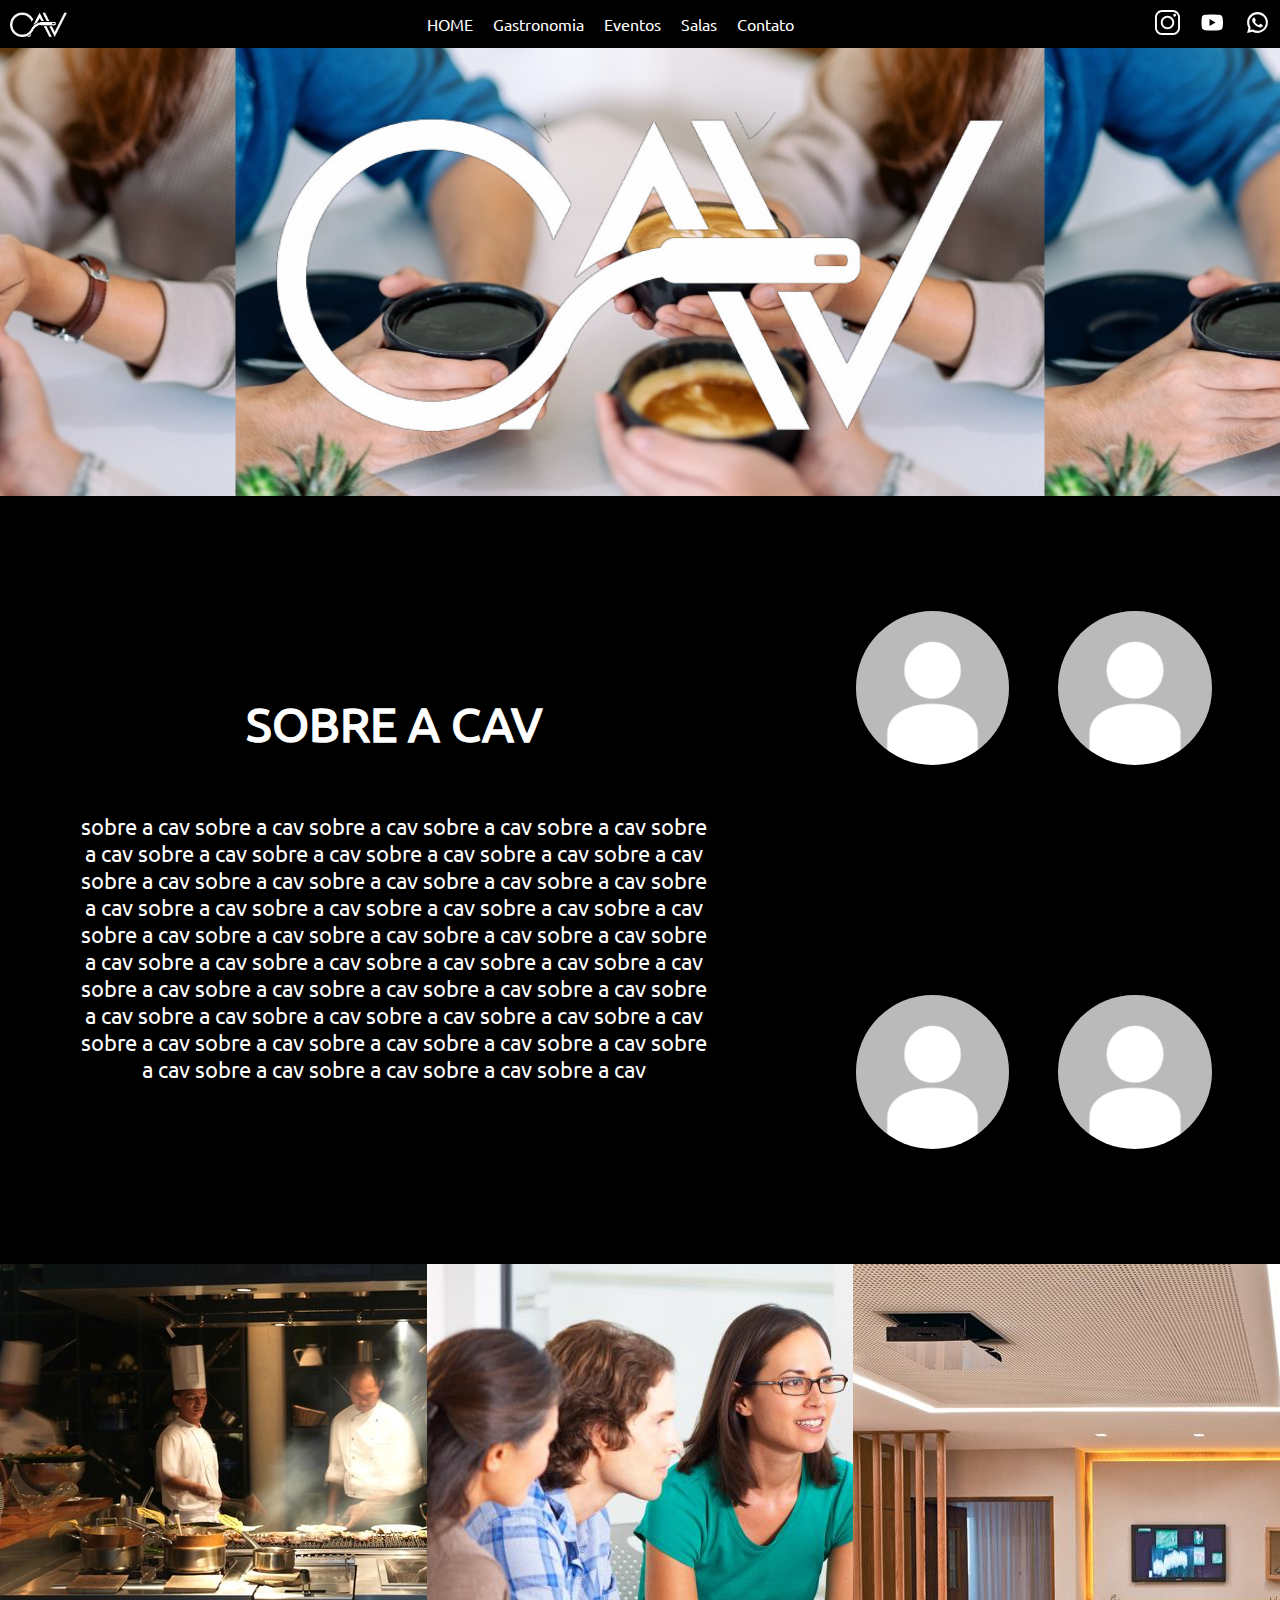
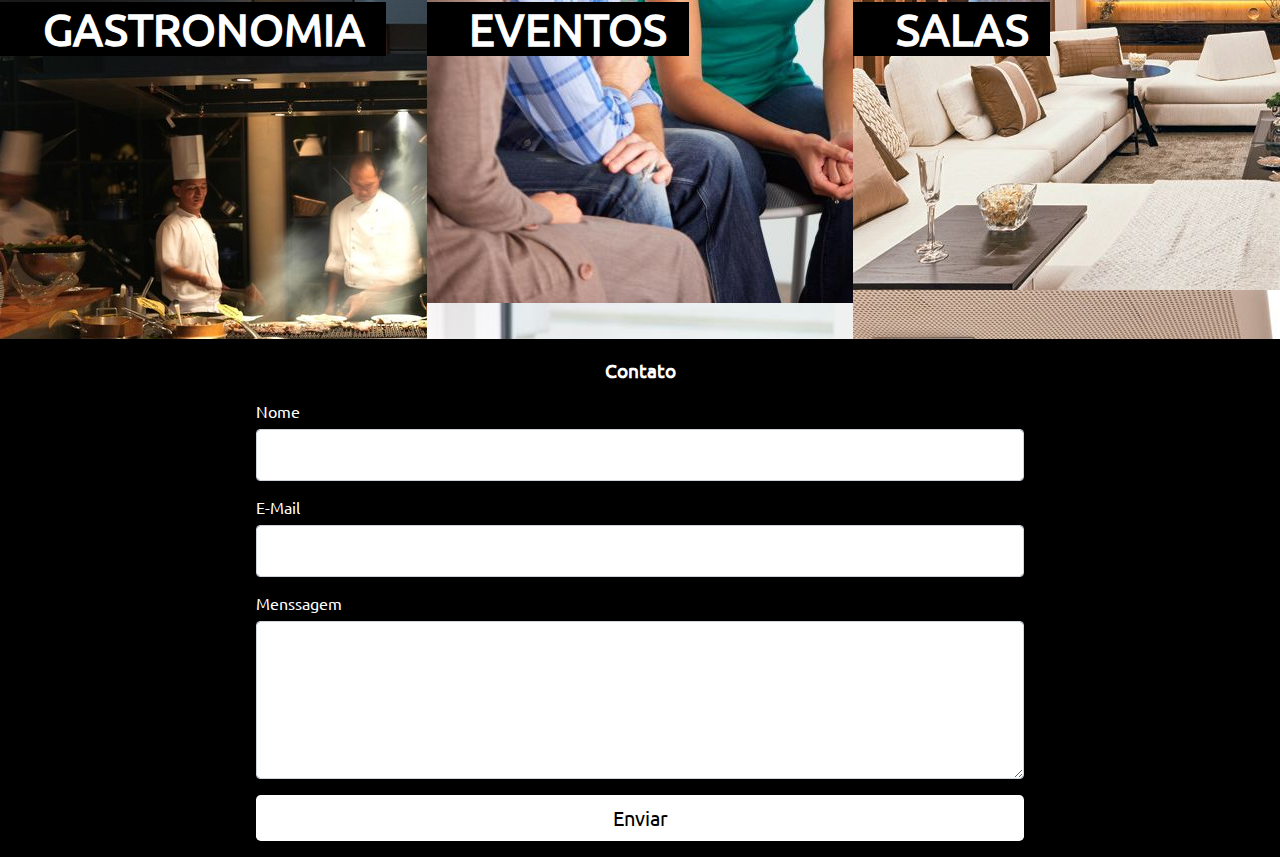
<file: index.html>
<!DOCTYPE html>
<html lang="en">
<head>
    <meta charset="UTF-8">
    <meta http-equiv="X-UA-Compatible" content="IE=edge">
    <meta name="viewport" content="width=device-width, initial-scale=1.0">
    <link rel="stylesheet" href="css/home.css">
    <link rel="icon" href="images/cavlogo.png">
    <link rel="stylesheet" href="https://cdnjs.cloudflare.com/ajax/libs/font-awesome/4.7.0/css/font-awesome.min.css">

    <title>CAV COMER AMAR E VIAJAR</title>
</head>
<body>
    <!-- navigation bar -->
    <ul>
        <!-- <li class="logoNavBar"> -->
        <img class="logoNavBar" src="images/cavlogo.png" alt="">
        <!-- </li> -->
        <div class="itemsNavBar">
            <li>
                <a href="index.html">HOME</a>
            </li>
            <li>
                <a href="html/gastronomia.html">Gastronomia</a>
            </li>
            <li>
                <a href="html/eventos.html">Eventos</a>
            </li>
            <li>
                <a href="html/salas.html">Salas</a>
            </li>
            <li>
                <a href="#fcf-form">Contato</a>
            </li>
        </div>

        <a href="javascript:void(0)" class="icon" onclick="myFunction()">
            <i class="fa fa-bars" style="color: white;"></i>
        </a>

        <div class="socialMedia">
            <div class="icons">
                <a href="https://www.instagram.com/cavcomeramarviajar/">
                    <svg fill="#fff" xmlns="http://www.w3.org/2000/svg"  viewBox="0 0 26 26" width="25px" height="25px"><path d="M 7.546875 0 C 3.390625 0 0 3.390625 0 7.546875 L 0 18.453125 C 0 22.609375 3.390625 26 7.546875 26 L 18.453125 26 C 22.609375 26 26 22.609375 26 18.453125 L 26 7.546875 C 26 3.390625 22.609375 0 18.453125 0 Z M 7.546875 2 L 18.453125 2 C 21.527344 2 24 4.46875 24 7.546875 L 24 18.453125 C 24 21.527344 21.53125 24 18.453125 24 L 7.546875 24 C 4.472656 24 2 21.53125 2 18.453125 L 2 7.546875 C 2 4.472656 4.46875 2 7.546875 2 Z M 20.5 4 C 19.671875 4 19 4.671875 19 5.5 C 19 6.328125 19.671875 7 20.5 7 C 21.328125 7 22 6.328125 22 5.5 C 22 4.671875 21.328125 4 20.5 4 Z M 13 6 C 9.144531 6 6 9.144531 6 13 C 6 16.855469 9.144531 20 13 20 C 16.855469 20 20 16.855469 20 13 C 20 9.144531 16.855469 6 13 6 Z M 13 8 C 15.773438 8 18 10.226563 18 13 C 18 15.773438 15.773438 18 13 18 C 10.226563 18 8 15.773438 8 13 C 8 10.226563 10.226563 8 13 8 Z"/></svg>
                </a>
                <!-- <a href=""><img src="/images/icons8-instagram.svg" alt=""></a> -->
            </div>

            <div class="icons">
                <a href="https://www.youtube.com/channel/UC1ahMR_9GB5bMbMxh1ie17Q">
                    <svg fill="#ffff" xmlns="http://www.w3.org/2000/svg"  viewBox="0 0 50 50" width="25px" height="25px"><path d="M 44.898438 14.5 C 44.5 12.300781 42.601563 10.699219 40.398438 10.199219 C 37.101563 9.5 31 9 24.398438 9 C 17.800781 9 11.601563 9.5 8.300781 10.199219 C 6.101563 10.699219 4.199219 12.199219 3.800781 14.5 C 3.398438 17 3 20.5 3 25 C 3 29.5 3.398438 33 3.898438 35.5 C 4.300781 37.699219 6.199219 39.300781 8.398438 39.800781 C 11.898438 40.5 17.898438 41 24.5 41 C 31.101563 41 37.101563 40.5 40.601563 39.800781 C 42.800781 39.300781 44.699219 37.800781 45.101563 35.5 C 45.5 33 46 29.398438 46.101563 25 C 45.898438 20.5 45.398438 17 44.898438 14.5 Z M 19 32 L 19 18 L 31.199219 25 Z"/></svg>
                </a>
                <!-- <a href=""><img src="/images/icons8-play-button.svg" alt=""></a> -->
            </div>

            <div class="icons">
                <a href="">
                    <?xml version="1.0"?><svg fill="#fff" xmlns="http://www.w3.org/2000/svg"  viewBox="0 0 24 24" width="25px" height="25px">    <path d="M 12.011719 2 C 6.5057187 2 2.0234844 6.478375 2.0214844 11.984375 C 2.0204844 13.744375 2.4814687 15.462563 3.3554688 16.976562 L 2 22 L 7.2324219 20.763672 C 8.6914219 21.559672 10.333859 21.977516 12.005859 21.978516 L 12.009766 21.978516 C 17.514766 21.978516 21.995047 17.499141 21.998047 11.994141 C 22.000047 9.3251406 20.962172 6.8157344 19.076172 4.9277344 C 17.190172 3.0407344 14.683719 2.001 12.011719 2 z M 12.009766 4 C 14.145766 4.001 16.153109 4.8337969 17.662109 6.3417969 C 19.171109 7.8517969 20.000047 9.8581875 19.998047 11.992188 C 19.996047 16.396187 16.413812 19.978516 12.007812 19.978516 C 10.674812 19.977516 9.3544062 19.642812 8.1914062 19.007812 L 7.5175781 18.640625 L 6.7734375 18.816406 L 4.8046875 19.28125 L 5.2851562 17.496094 L 5.5019531 16.695312 L 5.0878906 15.976562 C 4.3898906 14.768562 4.0204844 13.387375 4.0214844 11.984375 C 4.0234844 7.582375 7.6067656 4 12.009766 4 z M 8.4765625 7.375 C 8.3095625 7.375 8.0395469 7.4375 7.8105469 7.6875 C 7.5815469 7.9365 6.9355469 8.5395781 6.9355469 9.7675781 C 6.9355469 10.995578 7.8300781 12.182609 7.9550781 12.349609 C 8.0790781 12.515609 9.68175 15.115234 12.21875 16.115234 C 14.32675 16.946234 14.754891 16.782234 15.212891 16.740234 C 15.670891 16.699234 16.690438 16.137687 16.898438 15.554688 C 17.106437 14.971687 17.106922 14.470187 17.044922 14.367188 C 16.982922 14.263188 16.816406 14.201172 16.566406 14.076172 C 16.317406 13.951172 15.090328 13.348625 14.861328 13.265625 C 14.632328 13.182625 14.464828 13.140625 14.298828 13.390625 C 14.132828 13.640625 13.655766 14.201187 13.509766 14.367188 C 13.363766 14.534188 13.21875 14.556641 12.96875 14.431641 C 12.71875 14.305641 11.914938 14.041406 10.960938 13.191406 C 10.218937 12.530406 9.7182656 11.714844 9.5722656 11.464844 C 9.4272656 11.215844 9.5585938 11.079078 9.6835938 10.955078 C 9.7955938 10.843078 9.9316406 10.663578 10.056641 10.517578 C 10.180641 10.371578 10.223641 10.267562 10.306641 10.101562 C 10.389641 9.9355625 10.347156 9.7890625 10.285156 9.6640625 C 10.223156 9.5390625 9.737625 8.3065 9.515625 7.8125 C 9.328625 7.3975 9.131125 7.3878594 8.953125 7.3808594 C 8.808125 7.3748594 8.6425625 7.375 8.4765625 7.375 z"/></svg>
                </a>
                <!-- <a href=""><img src="/images/icons8-whatsapp.svg" alt=""></a> -->
        </div>
    </div>
    </ul>

    <div class="itemsNavBarMobile" id="mobileNavBar">
        <li class="myLinks">
            <a href="../index.html">HOME</a>
        </li>
        <li class="myLinks">
            <a href="../html/gastronomia.html">Gastronomia</a>
        </li>
        <li class="myLinks">
            <a href="../html/eventos.html">Eventos</a>
        </li>
        <li class="myLinks">
            <a href="../html/salas.html">Salas</a>
        </li>
        <li class="myLinks">
            <a href="#fcf-form">Contato</a>
        </li>
    </div>
    <!-- end navigation bar -->
    
    <!-- logo and images top -->
    <div class="container" id="headerImages">
        <img src="images/cavlogo.png" alt="">                                
    </div>
    <!-- end logo and images top -->
    <!-- start about segment -->
    <div class="about">
        <div class="aboutData">
            <!-- title -->
            <div class="aboutTitle">
                <h2>Sobre a CAV</h2>
            </div>
            <div class="aboutText">
                <p>
                    sobre a cav sobre a cav sobre a cav sobre a cav sobre a cav sobre a cav sobre a cav sobre a cav sobre a cav sobre a cav sobre a cav sobre a cav sobre a cav sobre a cav sobre a cav sobre a cav sobre a cav sobre a cav sobre a cav sobre a cav sobre a cav sobre a cav sobre a cav sobre a cav sobre a cav sobre a cav sobre a cav  
                    sobre a cav sobre a cav sobre a cav sobre a cav sobre a cav sobre a cav sobre a cav sobre a cav sobre a cav sobre a cav sobre a cav sobre a cav sobre a cav sobre a cav sobre a cav sobre a cav sobre a cav sobre a cav sobre a cav sobre a cav sobre a cav sobre a cav sobre a cav sobre a cav sobre a cav sobre a cav sobre a cav  
                </p>
            </div>
            <!-- text describing CAV -->
        </div>
        <div class="iconsArea">
            <!-- imges displayed in a stack -->
            <img src="images/profilePic.jpg" alt="">
            <img src="images/profilePic.jpg" alt="">
            <img src="images/profilePic.jpg" alt="">
            <img src="images/profilePic.jpg" alt="">
        </div>


    </div>
    <!-- end start segment -->

    <div class="imageButtons">
        <a href="html/gastronomia.html" class="animatedButtonFood">
                <h3>
                    GASTRONOMIA
                </h3>
        </a>
        <a href="html/eventos.html" class="animatedButtonEvents">
                <h3>
                    EVENTOS
                </h3>
        </a>
        <a href="html/salas.html" class="animatedButtonRooms">
                <h3>
                    SALAS
                </h3>
        </a>       
    </div>

    <div id="fcf-form">
        <h3 class="fcf-h3">Contato</h3>
    
        <form id="fcf-form-id" class="fcf-form-class" method="post" action="/email.php">
            
            <div class="fcf-form-group">
                <label for="Name" class="fcf-label">Nome</label>
                <div class="fcf-input-group">
                    <input type="text" id="Name" name="Name" class="fcf-form-control" required>
                </div>
            </div>
    
            <div class="fcf-form-group">
                <label for="Email" class="fcf-label">E-Mail</label>
                <div class="fcf-input-group">
                    <input type="email" id="Email" name="Email" class="fcf-form-control" required>
                </div>
            </div>
    
            <div class="fcf-form-group">
                <label for="Message" class="fcf-label">Menssagem</label>
                <div class="fcf-input-group">
                    <textarea id="Message" name="Message" class="fcf-form-control" rows="6" maxlength="3000" required></textarea>
                </div>
            </div>
    
            <div class="fcf-form-group">
                <button type="submit" id="fcf-button" class="fcf-btn fcf-btn-primary fcf-btn-lg fcf-btn-block">Enviar</button>
            </div>    
        </form>
    </div>

    <script>
        function myFunction() 
        {
            var x = document.getElementById("mobileNavBar");
            if(x.style.display === "block")
            {
                x.style.display = "none"; 
            }
            else
            {
                x.style.display = "block";
            }
        }
    </script>
</body>
</html>

<!-- <script type="text/javascript" src="js/home.js"></script> -->
</file>
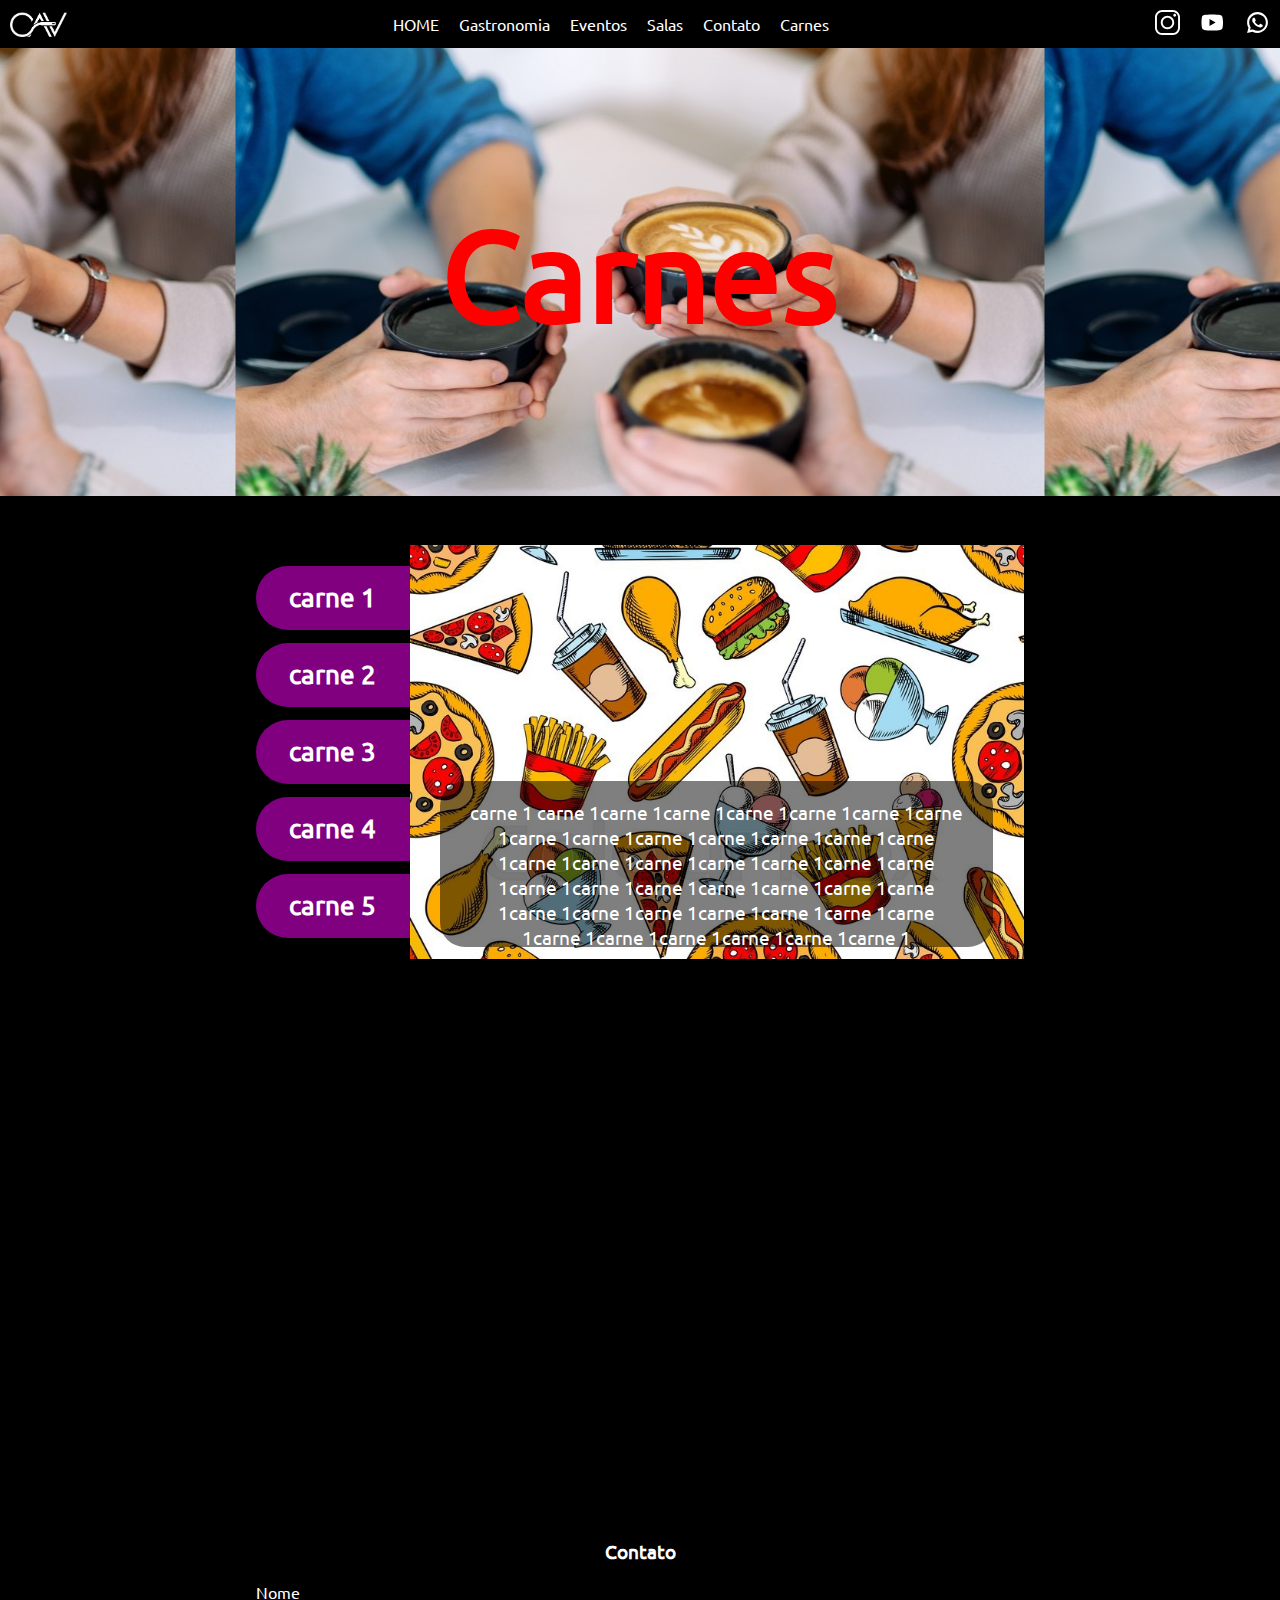
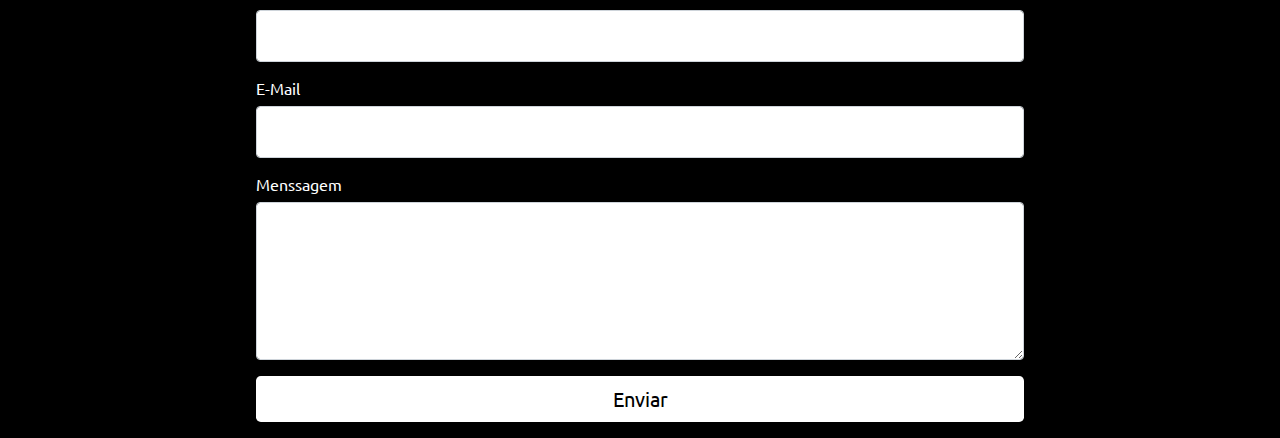
<file: html/carnes.html>
<!DOCTYPE html>
<html lang="en">
<head>
    <meta charset="UTF-8">
    <meta http-equiv="X-UA-Compatible" content="IE=edge">
    <meta name="viewport" content="width=device-width, initial-scale=1.0">
    <link rel="stylesheet" href="../css/home.css">
    <link rel="stylesheet" href="../css/carnes.css">
    <link rel="icon" href="../images/cavlogo.png">
    <link rel="stylesheet" href="https://cdnjs.cloudflare.com/ajax/libs/font-awesome/4.7.0/css/font-awesome.min.css">

    <title>CAV COMER AMAR E VIAJAR</title>
</head>
<body>
    <!-- navigation bar -->
    <ul>
        <!-- <li class="logoNavBar"> -->
        <img class="logoNavBar" src="../images/cavlogo.png" alt="">
        <!-- </li> -->
        <div class="itemsNavBar">
            <li>
                <a href="../index.html">HOME</a>
            </li>
            <li>
                <a href="../html/gastronomia.html">Gastronomia</a>
            </li>
            <li>
                <a href="../html/eventos.html">Eventos</a>
            </li>
            <li>
                <a href="../html/salas.html">Salas</a>
            </li>
            <li>
                <a href="#fcf-form">Contato</a>
            </li>
            <li>
                <a href="../html/carnes.html">Carnes</a>
            </li>
        </div>

        <a href="javascript:void(0)" class="icon" onclick="myFunction()">
            <i class="fa fa-bars" style="color: white;"></i>
        </a>

        <div class="socialMedia">
            <div class="icons">
                <a href="https://www.instagram.com/cavcomeramarviajar/">
                    <svg fill="#fff" xmlns="http://www.w3.org/2000/svg"  viewBox="0 0 26 26" width="25px" height="25px"><path d="M 7.546875 0 C 3.390625 0 0 3.390625 0 7.546875 L 0 18.453125 C 0 22.609375 3.390625 26 7.546875 26 L 18.453125 26 C 22.609375 26 26 22.609375 26 18.453125 L 26 7.546875 C 26 3.390625 22.609375 0 18.453125 0 Z M 7.546875 2 L 18.453125 2 C 21.527344 2 24 4.46875 24 7.546875 L 24 18.453125 C 24 21.527344 21.53125 24 18.453125 24 L 7.546875 24 C 4.472656 24 2 21.53125 2 18.453125 L 2 7.546875 C 2 4.472656 4.46875 2 7.546875 2 Z M 20.5 4 C 19.671875 4 19 4.671875 19 5.5 C 19 6.328125 19.671875 7 20.5 7 C 21.328125 7 22 6.328125 22 5.5 C 22 4.671875 21.328125 4 20.5 4 Z M 13 6 C 9.144531 6 6 9.144531 6 13 C 6 16.855469 9.144531 20 13 20 C 16.855469 20 20 16.855469 20 13 C 20 9.144531 16.855469 6 13 6 Z M 13 8 C 15.773438 8 18 10.226563 18 13 C 18 15.773438 15.773438 18 13 18 C 10.226563 18 8 15.773438 8 13 C 8 10.226563 10.226563 8 13 8 Z"/></svg>
                </a>
                <!-- <a href=""><img src="/images/icons8-instagram.svg" alt=""></a> -->
            </div>

            <div class="icons">
                <a href="https://www.youtube.com/channel/UC1ahMR_9GB5bMbMxh1ie17Q">
                    <svg fill="#ffff" xmlns="http://www.w3.org/2000/svg"  viewBox="0 0 50 50" width="25px" height="25px"><path d="M 44.898438 14.5 C 44.5 12.300781 42.601563 10.699219 40.398438 10.199219 C 37.101563 9.5 31 9 24.398438 9 C 17.800781 9 11.601563 9.5 8.300781 10.199219 C 6.101563 10.699219 4.199219 12.199219 3.800781 14.5 C 3.398438 17 3 20.5 3 25 C 3 29.5 3.398438 33 3.898438 35.5 C 4.300781 37.699219 6.199219 39.300781 8.398438 39.800781 C 11.898438 40.5 17.898438 41 24.5 41 C 31.101563 41 37.101563 40.5 40.601563 39.800781 C 42.800781 39.300781 44.699219 37.800781 45.101563 35.5 C 45.5 33 46 29.398438 46.101563 25 C 45.898438 20.5 45.398438 17 44.898438 14.5 Z M 19 32 L 19 18 L 31.199219 25 Z"/></svg>
                </a>
                <!-- <a href=""><img src="/images/icons8-play-button.svg" alt=""></a> -->
            </div>

            <div class="icons">
                <a href="">
                    <?xml version="1.0"?><svg fill="#fff" xmlns="http://www.w3.org/2000/svg"  viewBox="0 0 24 24" width="25px" height="25px">    <path d="M 12.011719 2 C 6.5057187 2 2.0234844 6.478375 2.0214844 11.984375 C 2.0204844 13.744375 2.4814687 15.462563 3.3554688 16.976562 L 2 22 L 7.2324219 20.763672 C 8.6914219 21.559672 10.333859 21.977516 12.005859 21.978516 L 12.009766 21.978516 C 17.514766 21.978516 21.995047 17.499141 21.998047 11.994141 C 22.000047 9.3251406 20.962172 6.8157344 19.076172 4.9277344 C 17.190172 3.0407344 14.683719 2.001 12.011719 2 z M 12.009766 4 C 14.145766 4.001 16.153109 4.8337969 17.662109 6.3417969 C 19.171109 7.8517969 20.000047 9.8581875 19.998047 11.992188 C 19.996047 16.396187 16.413812 19.978516 12.007812 19.978516 C 10.674812 19.977516 9.3544062 19.642812 8.1914062 19.007812 L 7.5175781 18.640625 L 6.7734375 18.816406 L 4.8046875 19.28125 L 5.2851562 17.496094 L 5.5019531 16.695312 L 5.0878906 15.976562 C 4.3898906 14.768562 4.0204844 13.387375 4.0214844 11.984375 C 4.0234844 7.582375 7.6067656 4 12.009766 4 z M 8.4765625 7.375 C 8.3095625 7.375 8.0395469 7.4375 7.8105469 7.6875 C 7.5815469 7.9365 6.9355469 8.5395781 6.9355469 9.7675781 C 6.9355469 10.995578 7.8300781 12.182609 7.9550781 12.349609 C 8.0790781 12.515609 9.68175 15.115234 12.21875 16.115234 C 14.32675 16.946234 14.754891 16.782234 15.212891 16.740234 C 15.670891 16.699234 16.690438 16.137687 16.898438 15.554688 C 17.106437 14.971687 17.106922 14.470187 17.044922 14.367188 C 16.982922 14.263188 16.816406 14.201172 16.566406 14.076172 C 16.317406 13.951172 15.090328 13.348625 14.861328 13.265625 C 14.632328 13.182625 14.464828 13.140625 14.298828 13.390625 C 14.132828 13.640625 13.655766 14.201187 13.509766 14.367188 C 13.363766 14.534188 13.21875 14.556641 12.96875 14.431641 C 12.71875 14.305641 11.914938 14.041406 10.960938 13.191406 C 10.218937 12.530406 9.7182656 11.714844 9.5722656 11.464844 C 9.4272656 11.215844 9.5585938 11.079078 9.6835938 10.955078 C 9.7955938 10.843078 9.9316406 10.663578 10.056641 10.517578 C 10.180641 10.371578 10.223641 10.267562 10.306641 10.101562 C 10.389641 9.9355625 10.347156 9.7890625 10.285156 9.6640625 C 10.223156 9.5390625 9.737625 8.3065 9.515625 7.8125 C 9.328625 7.3975 9.131125 7.3878594 8.953125 7.3808594 C 8.808125 7.3748594 8.6425625 7.375 8.4765625 7.375 z"/></svg>
                </a>
                <!-- <a href=""><img src="/images/icons8-whatsapp.svg" alt=""></a> -->
        </div>
    </div>
    </ul>

    <div class="itemsNavBarMobile" id="mobileNavBar">
        <li class="myLinks">
            <a href="../index.html">HOME</a>
        </li>
        <li class="myLinks">
            <a href="../html/gastronomia.html">Gastronomia</a>
        </li>
        <li class="myLinks">
            <a href="../html/eventos.html">Eventos</a>
        </li>
        <li class="myLinks">
            <a href="../html/salas.html">Salas</a>
        </li>
        <li class="myLinks">
            <a href="#fcf-form">Contato</a>
        </li>
        <li class="myLinks">
            <a href="../html/carnes.html">Carnes</a>
        </li>
    </div>
    <!-- end navigation bar -->
    
    <!-- logo and images top -->
    <div class="container" id="headerImages">
        <h1>
            Carnes
        </h1>
    </div>

    <div class="carnesSections">
        <div class="carnesContainer">
            <div class="columnTabs">
                <div class="tab" id="carne1" onclick="carne('1')">
                    <h1>carne 1</h1>
                </div>
                <div class="tab" id="carne1" onclick="carne('2')">
                    <h1>carne 2</h1>
                </div>
                <div class="tab" id="carne1" onclick="carne('3')">
                    <h1>carne 3</h1>
                </div>
                <div class="tab" id="carne1" onclick="carne('4')">
                    <h1>carne 4</h1>
                </div>
                <div class="tab" id="carne1" onclick="carne('5')">
                    <h1>carne 5</h1>
                </div>
            </div>

            <div class="tabsData">
                <div class="tabsDataContainer" id="tabsDataContainer">
                    <div class="tabsContainerText" id="1" style="display: block;">
                        <p>carne 1 carne 1carne 1carne 1carne 1carne 1carne 1carne 1carne 1carne 1carne 1carne 1carne 1carne 1carne 1carne 1carne 1carne 1carne 1carne 1carne 1carne 1carne 1carne 1carne 1carne 1carne 1carne 1carne 1carne 1carne 1carne 1carne 1carne 1carne 1carne 1carne 1carne 1carne 1carne 1carne 1carne 1</p>
                    </div>
                    <div class="tabsContainerText" id="2" style="display: none;">
                        <p>carne 2</p>
                    </div>
                    <div class="tabsContainerText" id="3" style="display: none;">
                        <p>carne 3</p>
                    </div>
                    <div class="tabsContainerText" id="4" style="display: none;">
                        <p>carne 4</p>
                    </div>
                    <div class="tabsContainerText" id="5" style="display: none;">
                        <p>carne 5</p>
                    </div>
                </div>
            </div>
        </div>

    </div>
    <!-- end logo and images top -->

    <div class="videoSection">
        <div class="video">
            <iframe src="https://www.youtube.com/embed/C5s-BnOeS4Y" frameborder="0" allow="accelerometer; autoplay; clipboard-write; encrypted-media; gyroscope; picture-in-picture" allowfullscreen></iframe>
        </div>
    </div>
    
    <div id="fcf-form">
        <h3 class="fcf-h3">Contato</h3>
    
        <form id="fcf-form-id" class="fcf-form-class" method="post" action="/email.php">
            
            <div class="fcf-form-group">
                <label for="Name" class="fcf-label">Nome</label>
                <div class="fcf-input-group">
                    <input type="text" id="Name" name="Name" class="fcf-form-control" required>
                </div>
            </div>
    
            <div class="fcf-form-group">
                <label for="Email" class="fcf-label">E-Mail</label>
                <div class="fcf-input-group">
                    <input type="email" id="Email" name="Email" class="fcf-form-control" required>
                </div>
            </div>
    
            <div class="fcf-form-group">
                <label for="Message" class="fcf-label">Menssagem</label>
                <div class="fcf-input-group">
                    <textarea id="Message" name="Message" class="fcf-form-control" rows="6" maxlength="3000" required></textarea>
                </div>
            </div>
    
            <div class="fcf-form-group">
                <button type="submit" id="fcf-button" class="fcf-btn fcf-btn-primary fcf-btn-lg fcf-btn-block">Enviar</button>
            </div>    
        </form>
    </div>

    <script>
        var data = null;
        var images =   ["../images/food1.jpg",
                        "../images/food2.jpg",
                        "../images/food3.jpg",
                        "../images/food4.jpg",
                        "../images/food5.jpg"];
        function myFunction() 
        {
            var x = document.getElementById("mobileNavBar");
            if(x.style.display === "block")
            {
                x.style.display = "none"; 
            }
            else
            {
                x.style.display = "block";
            }
        }

        function carne(id) 
        {
            data = document.getElementsByClassName("tabsContainerText");
            // alert(data.length);
            for (i = 0; i < data.length; i++) 
            {
                data[i].style.display = "none";
            }
            var x = document.getElementById(id);
            if (x.style.display === "none") {
                x.style.display = "block";
            }
            changeBackgroundCarne(id);
        }

        // tabsDataContainer

        function changeBackgroundCarne(id)
        {
            var background = document.getElementById("tabsDataContainer");
            if(id == "1")
            {
                background.style.backgroundImage = "url("+images[0]+")";
                background.style.backgroundSize = "cover";
                background.style.backgroundRepeat = "no-repeat";
            }
            else if(id == "2")
            {
                background.style.background = "url("+images[1]+")";
                background.style.backgroundSize = "cover";
                background.style.backgroundRepeat = "no-repeat";
            }
            else if(id == "3")
            {
                background.style.background = "url("+images[2]+")";
                background.style.backgroundSize = "cover";
                background.style.backgroundRepeat = "no-repeat";
            }
            else if(id == "4")
            {
                background.style.background = "url("+images[3]+")";
                background.style.backgroundSize = "cover";
                background.style.backgroundRepeat = "no-repeat";
            }
            else if(id == "5")
            {
                background.style.background = "url("+images[4]+")";
                background.style.backgroundSize = "cover";
                background.style.backgroundRepeat = "no-repeat";
            } 
        }
    </script>
</body>
</html>

<!-- <script type="text/javascript" src="js/home.js"></script> -->
</file>
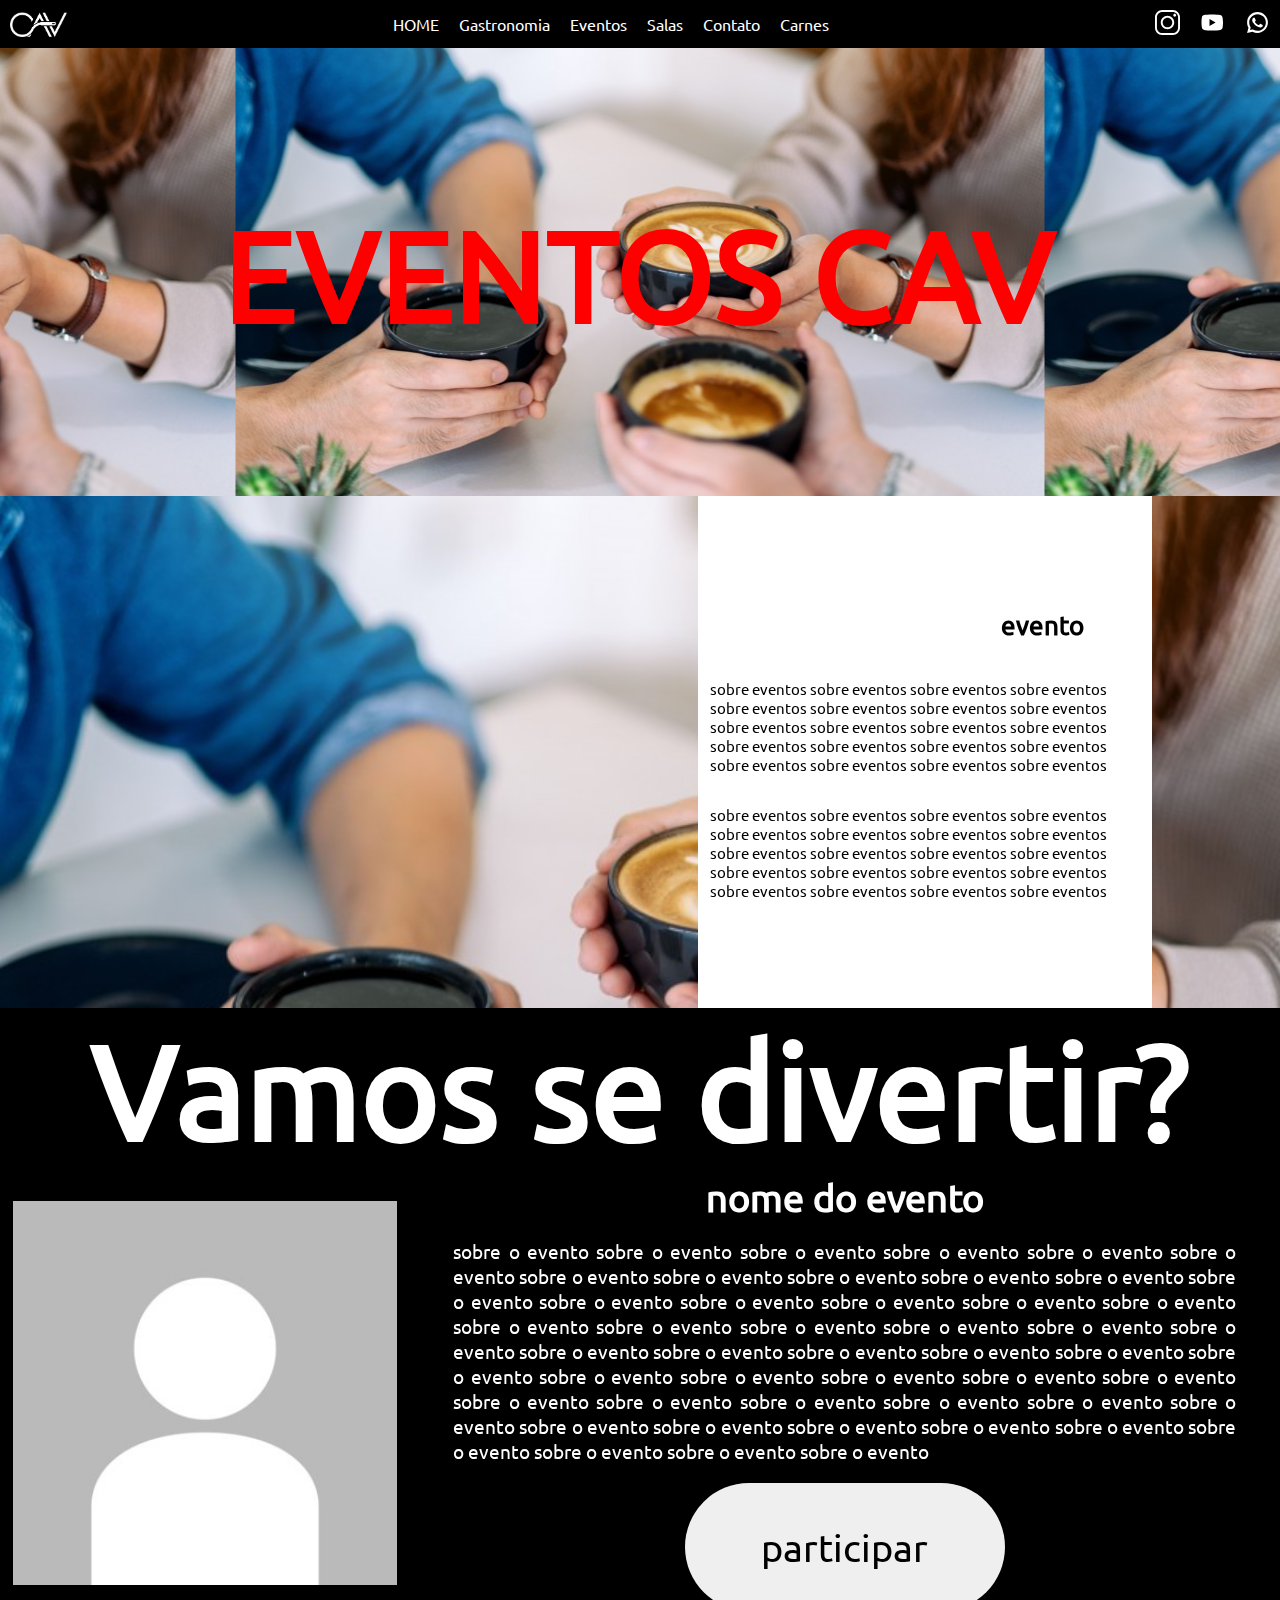
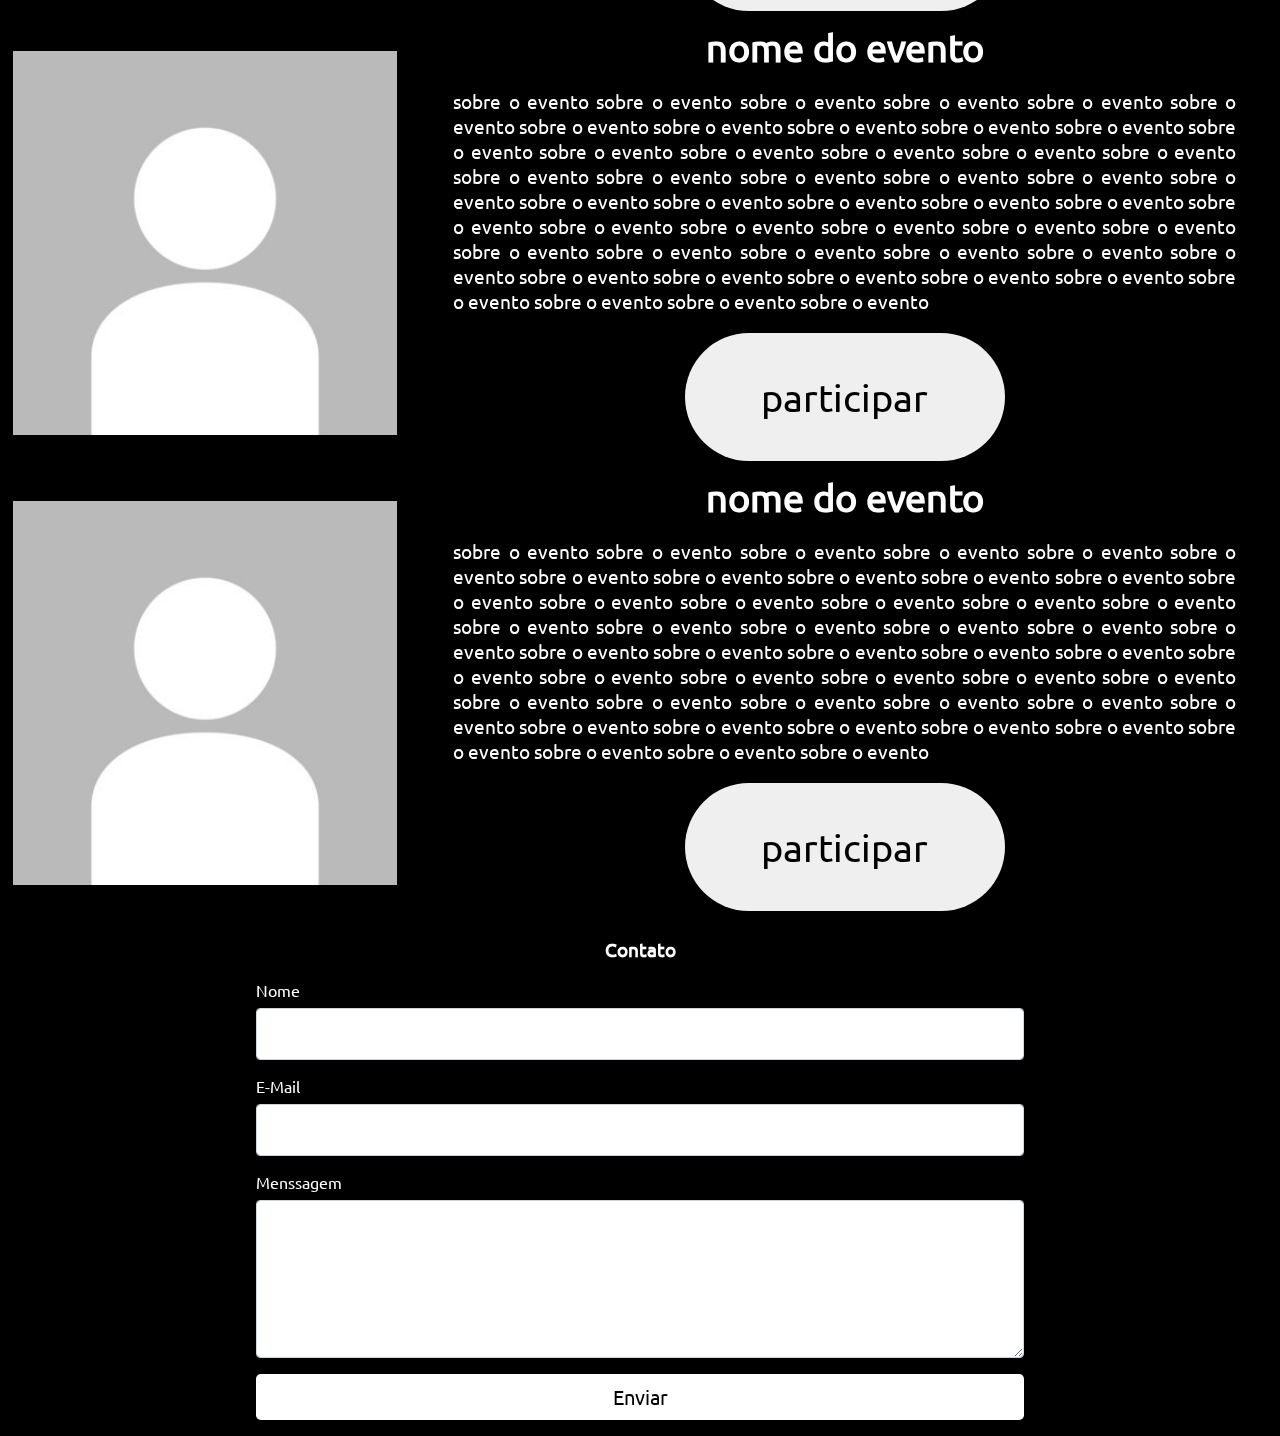
<file: html/eventos.html>
<!DOCTYPE html>
<html lang="en">
<head>
    <meta charset="UTF-8">
    <meta http-equiv="X-UA-Compatible" content="IE=edge">
    <meta name="viewport" content="width=device-width, initial-scale=1.0">
    <link rel="stylesheet" href="../css/home.css">
    <link rel="stylesheet" href="../css/eventos.css">
    <link rel="stylesheet" href="../css/gastronomia.css">
    <link rel="stylesheet" href="https://cdnjs.cloudflare.com/ajax/libs/font-awesome/4.7.0/css/font-awesome.min.css">
    <link rel="icon" href="../images/cavlogo.png">
    
    <title>CAV COMER AMAR E VIAJAR</title>
</head>
<body>
    <ul>
        <!-- <li class="logoNavBar"> -->
        <img class="logoNavBar" src="../images/cavlogo.png" alt="">
        <!-- </li> -->
        <div class="itemsNavBar">
            <li>
                <a href="../index.html">HOME</a>
            </li>
            <li>
                <a href="../html/gastronomia.html">Gastronomia</a>
            </li>
            <li>
                <a href="../html/eventos.html">Eventos</a>
            </li>
            <li>
                <a href="../html/salas.html">Salas</a>
            </li>
            <li>
                <a href="#fcf-form">Contato</a>
            </li>
            <li>
                <a href="html/carnes.html">Carnes</a>
            </li>
        </div>

        <a href="javascript:void(0)" class="icon" onclick="myFunction()">
            <i class="fa fa-bars" style="color: white;"></i>
        </a>

        <div class="socialMedia">
            <div class="icons">
                <a href="https://www.instagram.com/cavcomeramarviajar/">
                    <svg fill="#fff" xmlns="http://www.w3.org/2000/svg"  viewBox="0 0 26 26" width="25px" height="25px"><path d="M 7.546875 0 C 3.390625 0 0 3.390625 0 7.546875 L 0 18.453125 C 0 22.609375 3.390625 26 7.546875 26 L 18.453125 26 C 22.609375 26 26 22.609375 26 18.453125 L 26 7.546875 C 26 3.390625 22.609375 0 18.453125 0 Z M 7.546875 2 L 18.453125 2 C 21.527344 2 24 4.46875 24 7.546875 L 24 18.453125 C 24 21.527344 21.53125 24 18.453125 24 L 7.546875 24 C 4.472656 24 2 21.53125 2 18.453125 L 2 7.546875 C 2 4.472656 4.46875 2 7.546875 2 Z M 20.5 4 C 19.671875 4 19 4.671875 19 5.5 C 19 6.328125 19.671875 7 20.5 7 C 21.328125 7 22 6.328125 22 5.5 C 22 4.671875 21.328125 4 20.5 4 Z M 13 6 C 9.144531 6 6 9.144531 6 13 C 6 16.855469 9.144531 20 13 20 C 16.855469 20 20 16.855469 20 13 C 20 9.144531 16.855469 6 13 6 Z M 13 8 C 15.773438 8 18 10.226563 18 13 C 18 15.773438 15.773438 18 13 18 C 10.226563 18 8 15.773438 8 13 C 8 10.226563 10.226563 8 13 8 Z"/></svg>
                </a>
                <!-- <a href=""><img src="/images/icons8-instagram.svg" alt=""></a> -->
            </div>

            <div class="icons">
                <a href="https://www.youtube.com/channel/UC1ahMR_9GB5bMbMxh1ie17Q">
                    <svg fill="#ffff" xmlns="http://www.w3.org/2000/svg"  viewBox="0 0 50 50" width="25px" height="25px"><path d="M 44.898438 14.5 C 44.5 12.300781 42.601563 10.699219 40.398438 10.199219 C 37.101563 9.5 31 9 24.398438 9 C 17.800781 9 11.601563 9.5 8.300781 10.199219 C 6.101563 10.699219 4.199219 12.199219 3.800781 14.5 C 3.398438 17 3 20.5 3 25 C 3 29.5 3.398438 33 3.898438 35.5 C 4.300781 37.699219 6.199219 39.300781 8.398438 39.800781 C 11.898438 40.5 17.898438 41 24.5 41 C 31.101563 41 37.101563 40.5 40.601563 39.800781 C 42.800781 39.300781 44.699219 37.800781 45.101563 35.5 C 45.5 33 46 29.398438 46.101563 25 C 45.898438 20.5 45.398438 17 44.898438 14.5 Z M 19 32 L 19 18 L 31.199219 25 Z"/></svg>
                </a>
                <!-- <a href=""><img src="/images/icons8-play-button.svg" alt=""></a> -->
            </div>

            <div class="icons">
                <a href="">
                    <?xml version="1.0"?><svg fill="#fff" xmlns="http://www.w3.org/2000/svg"  viewBox="0 0 24 24" width="25px" height="25px">    <path d="M 12.011719 2 C 6.5057187 2 2.0234844 6.478375 2.0214844 11.984375 C 2.0204844 13.744375 2.4814687 15.462563 3.3554688 16.976562 L 2 22 L 7.2324219 20.763672 C 8.6914219 21.559672 10.333859 21.977516 12.005859 21.978516 L 12.009766 21.978516 C 17.514766 21.978516 21.995047 17.499141 21.998047 11.994141 C 22.000047 9.3251406 20.962172 6.8157344 19.076172 4.9277344 C 17.190172 3.0407344 14.683719 2.001 12.011719 2 z M 12.009766 4 C 14.145766 4.001 16.153109 4.8337969 17.662109 6.3417969 C 19.171109 7.8517969 20.000047 9.8581875 19.998047 11.992188 C 19.996047 16.396187 16.413812 19.978516 12.007812 19.978516 C 10.674812 19.977516 9.3544062 19.642812 8.1914062 19.007812 L 7.5175781 18.640625 L 6.7734375 18.816406 L 4.8046875 19.28125 L 5.2851562 17.496094 L 5.5019531 16.695312 L 5.0878906 15.976562 C 4.3898906 14.768562 4.0204844 13.387375 4.0214844 11.984375 C 4.0234844 7.582375 7.6067656 4 12.009766 4 z M 8.4765625 7.375 C 8.3095625 7.375 8.0395469 7.4375 7.8105469 7.6875 C 7.5815469 7.9365 6.9355469 8.5395781 6.9355469 9.7675781 C 6.9355469 10.995578 7.8300781 12.182609 7.9550781 12.349609 C 8.0790781 12.515609 9.68175 15.115234 12.21875 16.115234 C 14.32675 16.946234 14.754891 16.782234 15.212891 16.740234 C 15.670891 16.699234 16.690438 16.137687 16.898438 15.554688 C 17.106437 14.971687 17.106922 14.470187 17.044922 14.367188 C 16.982922 14.263188 16.816406 14.201172 16.566406 14.076172 C 16.317406 13.951172 15.090328 13.348625 14.861328 13.265625 C 14.632328 13.182625 14.464828 13.140625 14.298828 13.390625 C 14.132828 13.640625 13.655766 14.201187 13.509766 14.367188 C 13.363766 14.534188 13.21875 14.556641 12.96875 14.431641 C 12.71875 14.305641 11.914938 14.041406 10.960938 13.191406 C 10.218937 12.530406 9.7182656 11.714844 9.5722656 11.464844 C 9.4272656 11.215844 9.5585938 11.079078 9.6835938 10.955078 C 9.7955938 10.843078 9.9316406 10.663578 10.056641 10.517578 C 10.180641 10.371578 10.223641 10.267562 10.306641 10.101562 C 10.389641 9.9355625 10.347156 9.7890625 10.285156 9.6640625 C 10.223156 9.5390625 9.737625 8.3065 9.515625 7.8125 C 9.328625 7.3975 9.131125 7.3878594 8.953125 7.3808594 C 8.808125 7.3748594 8.6425625 7.375 8.4765625 7.375 z"/></svg>
                </a>
                <!-- <a href=""><img src="/images/icons8-whatsapp.svg" alt=""></a> -->
        </div>
    </div>
    </ul>

        <div class="itemsNavBarMobile" id="mobileNavBar">
            <li class="myLinks">
                <a href="../index.html">HOME</a>
            </li>
            <li class="myLinks">
                <a href="../html/gastronomia.html">Gastronomia</a>
            </li>
            <li class="myLinks">
                <a href="../html/eventos.html">Eventos</a>
            </li>
            <li class="myLinks">
                <a href="../html/salas.html">Salas</a>
            </li>
            <li class="myLinks">
                <a href="#fcf-form">Contato</a>
            </li>
            <li class="myLinks">
                <a href="../html/carnes.html">Carnes</a>
            </li>
        </div>

    <div class="container" id="headerImages">
        <h1 class="eventosTitle">
            EVENTOS CAV
        </h1>                               
    </div>

    <div class="sobreEvents">
        <div class="sobreEventsData">
            <h2>evento</h2>
            <p>sobre eventos sobre eventos sobre eventos sobre eventos sobre eventos sobre eventos sobre eventos sobre eventos sobre eventos sobre eventos sobre eventos sobre eventos sobre eventos sobre eventos sobre eventos sobre eventos sobre eventos sobre eventos sobre eventos sobre eventos </p>
            <p>sobre eventos sobre eventos sobre eventos sobre eventos sobre eventos sobre eventos sobre eventos sobre eventos sobre eventos sobre eventos sobre eventos sobre eventos sobre eventos sobre eventos sobre eventos sobre eventos sobre eventos sobre eventos sobre eventos sobre eventos </p>            
        </div>
        <iframe src="https://www.youtube.com/embed/C5s-BnOeS4Y" frameborder="0" allow="accelerometer; autoplay; clipboard-write; encrypted-media; gyroscope; picture-in-picture" allowfullscreen></iframe>
    </div>
    
    <div class="JantaresPayToEat">
        <h1>Vamos se divertir?</h1>
        <div class="evento" style="background-color: black">
            <img src="../images/profilePic.jpg" alt="">
            <div class="jantarSection">
                <h2>nome do evento</h2>
                <p>
                    sobre o evento sobre o evento sobre o evento sobre o evento sobre o evento sobre o evento sobre o evento
                    sobre o evento sobre o evento sobre o evento sobre o evento sobre o evento sobre o evento sobre o evento
                    sobre o evento sobre o evento sobre o evento sobre o evento sobre o evento sobre o evento sobre o evento
                    sobre o evento sobre o evento sobre o evento sobre o evento sobre o evento sobre o evento sobre o evento
                    sobre o evento sobre o evento sobre o evento sobre o evento sobre o evento sobre o evento sobre o evento
                    sobre o evento sobre o evento sobre o evento sobre o evento sobre o evento sobre o evento sobre o evento
                    sobre o evento sobre o evento sobre o evento sobre o evento sobre o evento sobre o evento sobre o evento
                </p>
                <button>
                    participar
                </button>
            </div>
        </div>
        <div class="evento" style="background-color: black">
            <img src="../images/profilePic.jpg" alt="">
            <div class="jantarSection">
                <h2>nome do evento</h2>
                <p>
                    sobre o evento sobre o evento sobre o evento sobre o evento sobre o evento sobre o evento sobre o evento
                    sobre o evento sobre o evento sobre o evento sobre o evento sobre o evento sobre o evento sobre o evento
                    sobre o evento sobre o evento sobre o evento sobre o evento sobre o evento sobre o evento sobre o evento
                    sobre o evento sobre o evento sobre o evento sobre o evento sobre o evento sobre o evento sobre o evento
                    sobre o evento sobre o evento sobre o evento sobre o evento sobre o evento sobre o evento sobre o evento
                    sobre o evento sobre o evento sobre o evento sobre o evento sobre o evento sobre o evento sobre o evento
                    sobre o evento sobre o evento sobre o evento sobre o evento sobre o evento sobre o evento sobre o evento
                </p>
                <button>
                    participar
                </button>
            </div>
        </div>
        <div class="evento" style="background-color: black">
            <img src="../images/profilePic.jpg" alt="">
            <div class="jantarSection">
                <h2>nome do evento</h2>
                <p>
                    sobre o evento sobre o evento sobre o evento sobre o evento sobre o evento sobre o evento sobre o evento
                    sobre o evento sobre o evento sobre o evento sobre o evento sobre o evento sobre o evento sobre o evento
                    sobre o evento sobre o evento sobre o evento sobre o evento sobre o evento sobre o evento sobre o evento
                    sobre o evento sobre o evento sobre o evento sobre o evento sobre o evento sobre o evento sobre o evento
                    sobre o evento sobre o evento sobre o evento sobre o evento sobre o evento sobre o evento sobre o evento
                    sobre o evento sobre o evento sobre o evento sobre o evento sobre o evento sobre o evento sobre o evento
                    sobre o evento sobre o evento sobre o evento sobre o evento sobre o evento sobre o evento sobre o evento
                </p>
                <button>
                    participar
                </button>
            </div>
        </div>
    </div>

    <div id="fcf-form">
        <h3 class="fcf-h3">Contato</h3>
    
        <form id="fcf-form-id" class="fcf-form-class" method="post" action="/email.php">
            
            <div class="fcf-form-group">
                <label for="Name" class="fcf-label">Nome</label>
                <div class="fcf-input-group">
                    <input type="text" id="Name" name="Name" class="fcf-form-control" required>
                </div>
            </div>
    
            <div class="fcf-form-group">
                <label for="Email" class="fcf-label">E-Mail</label>
                <div class="fcf-input-group">
                    <input type="email" id="Email" name="Email" class="fcf-form-control" required>
                </div>
            </div>
    
            <div class="fcf-form-group">
                <label for="Message" class="fcf-label">Menssagem</label>
                <div class="fcf-input-group">
                    <textarea id="Message" name="Message" class="fcf-form-control" rows="6" maxlength="3000" required></textarea>
                </div>
            </div>
    
            <div class="fcf-form-group">
                <button type="submit" id="fcf-button" class="fcf-btn fcf-btn-primary fcf-btn-lg fcf-btn-block">Enviar</button>
            </div>    
        </form>
    </div>
    
    <script>
        function myFunction() 
        {
            var x = document.getElementById("mobileNavBar");
            if(x.style.display === "block")
            {
                x.style.display = "none"; 
            }
            else
            {
                x.style.display = "block";
            }
        }
    </script>
</body>
</html>
</file>
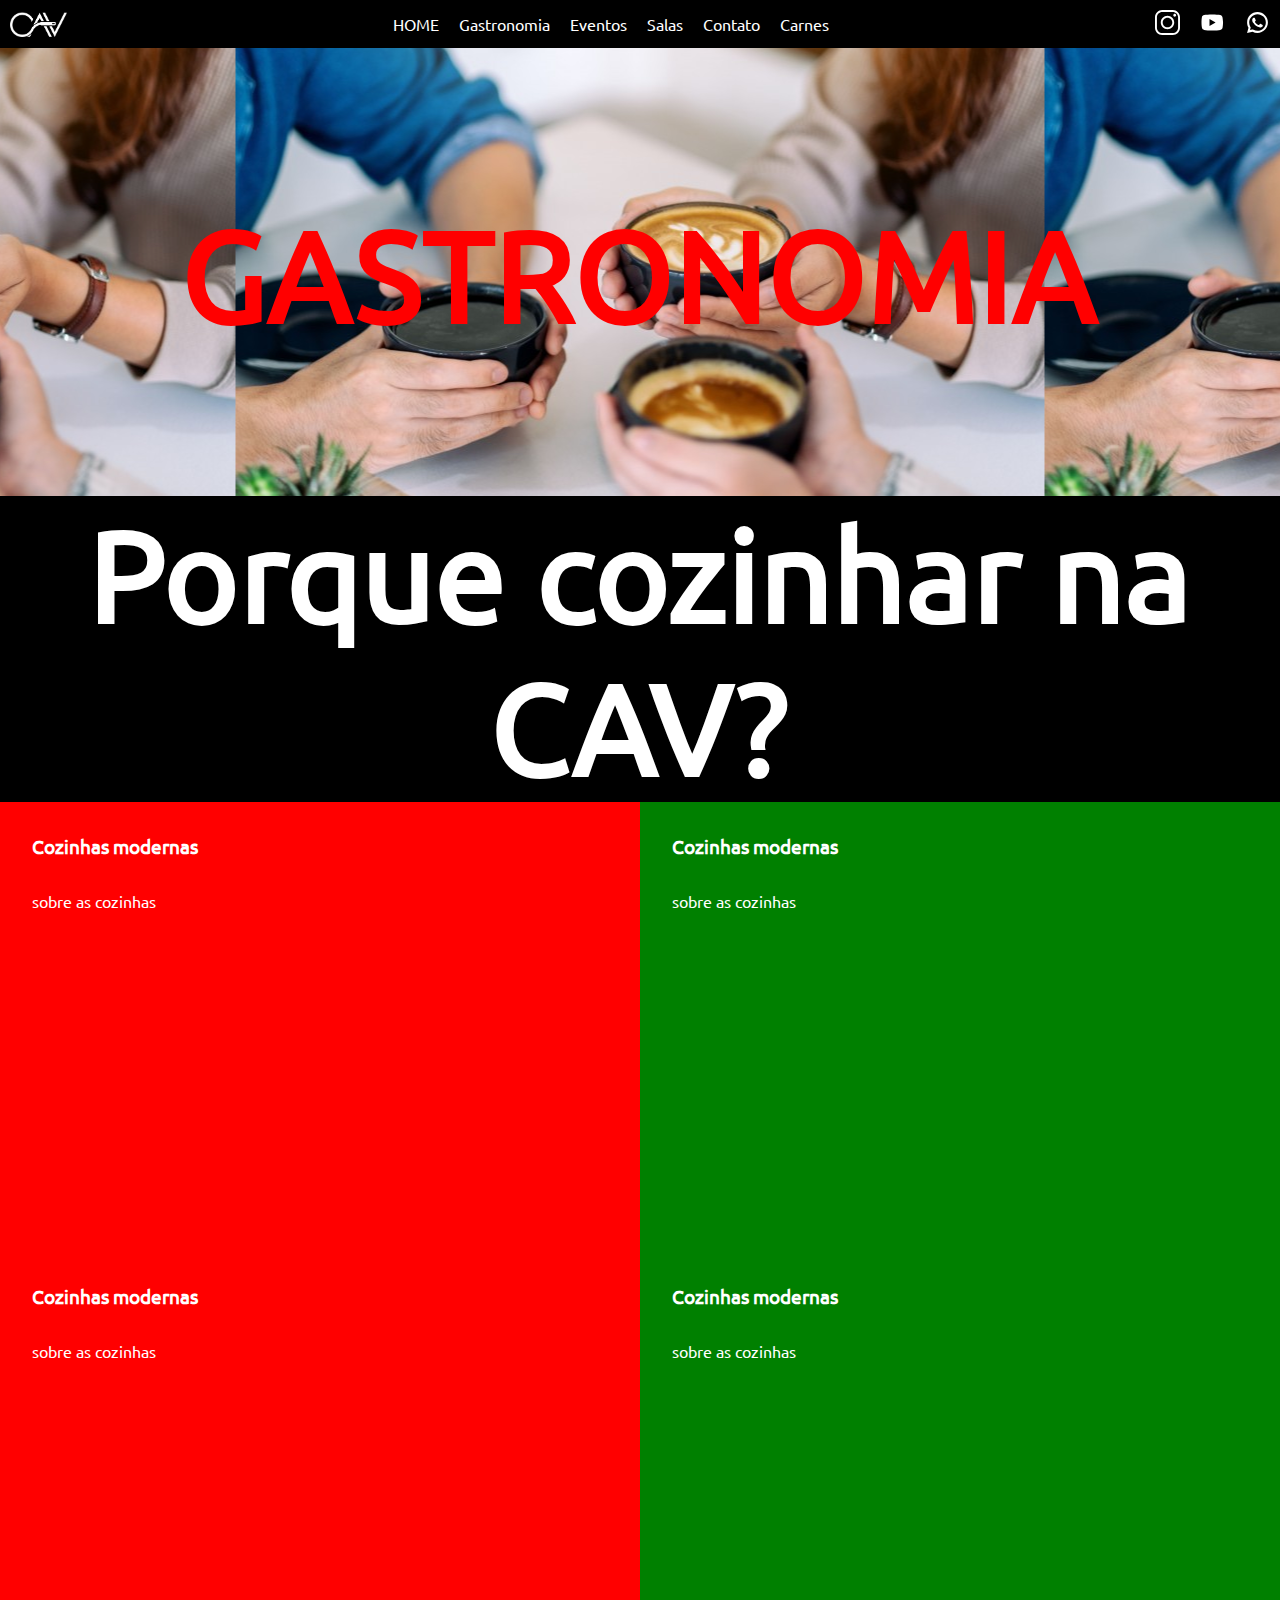
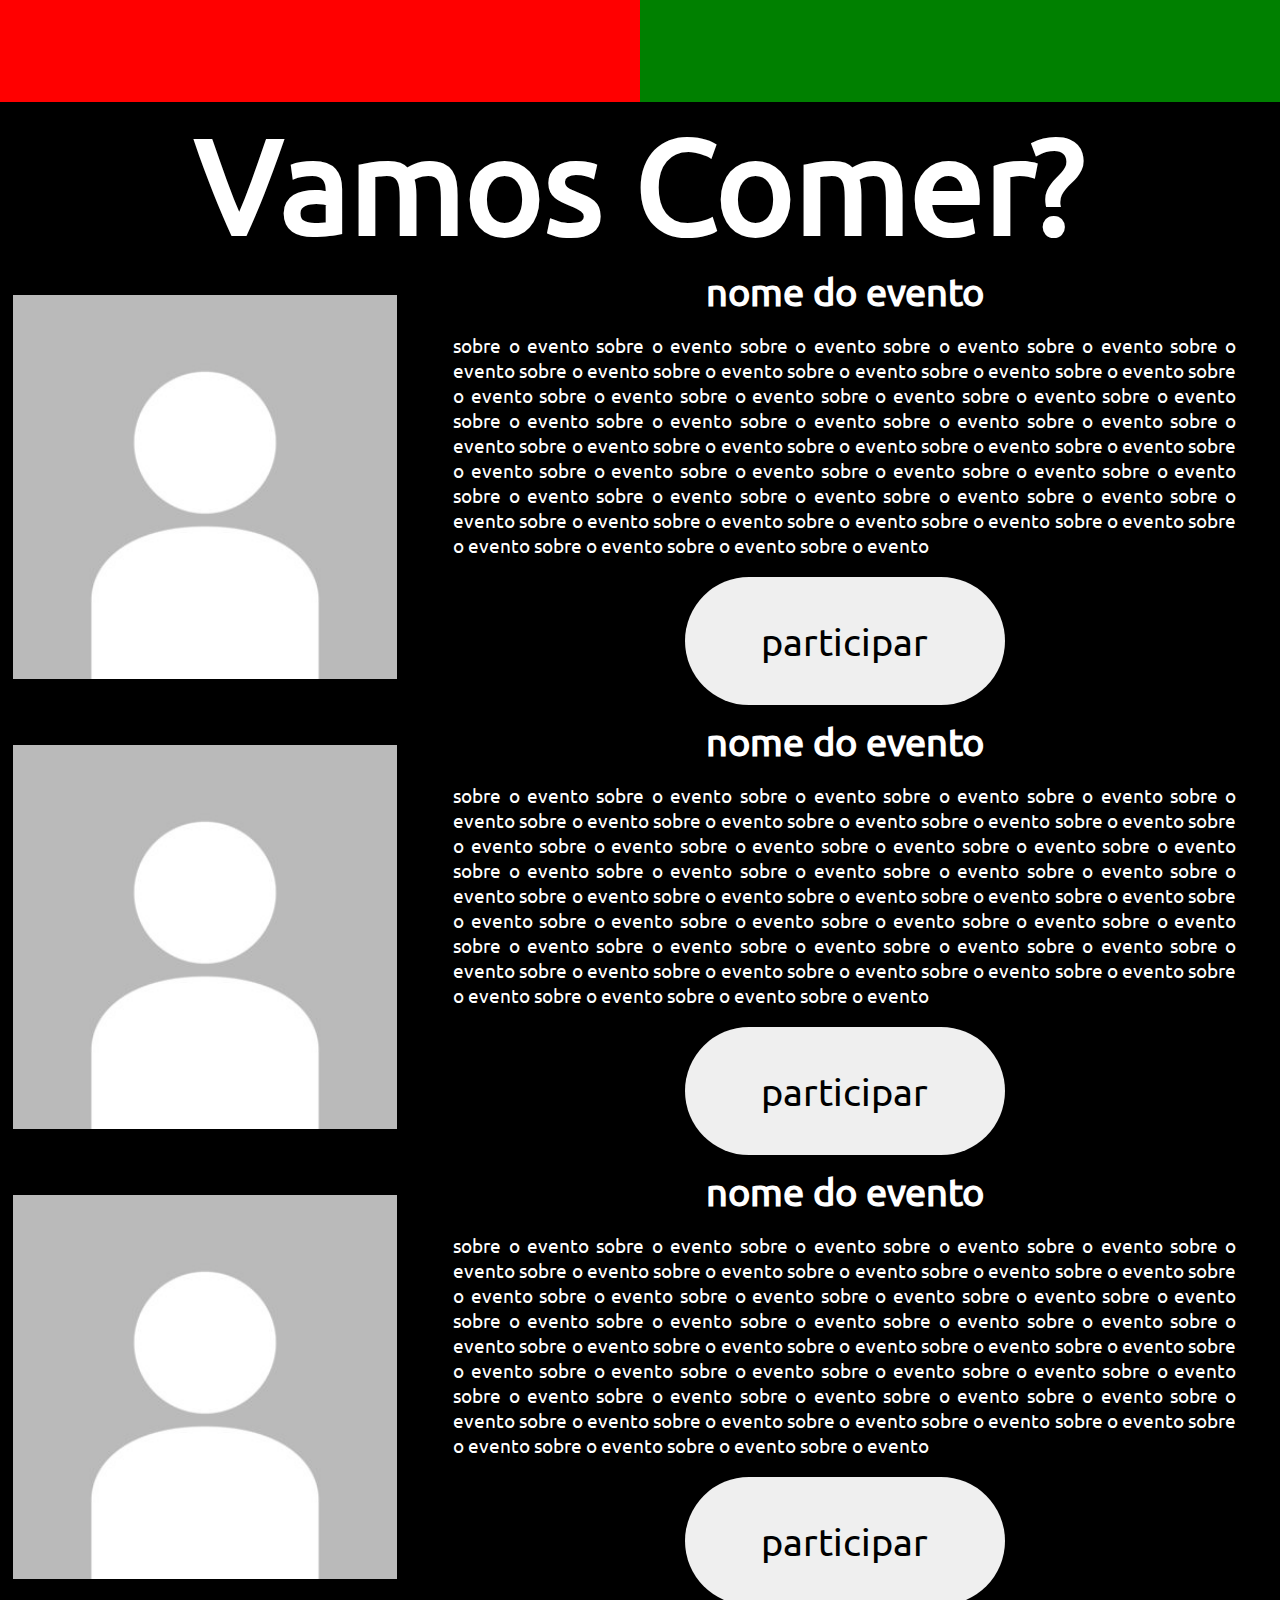
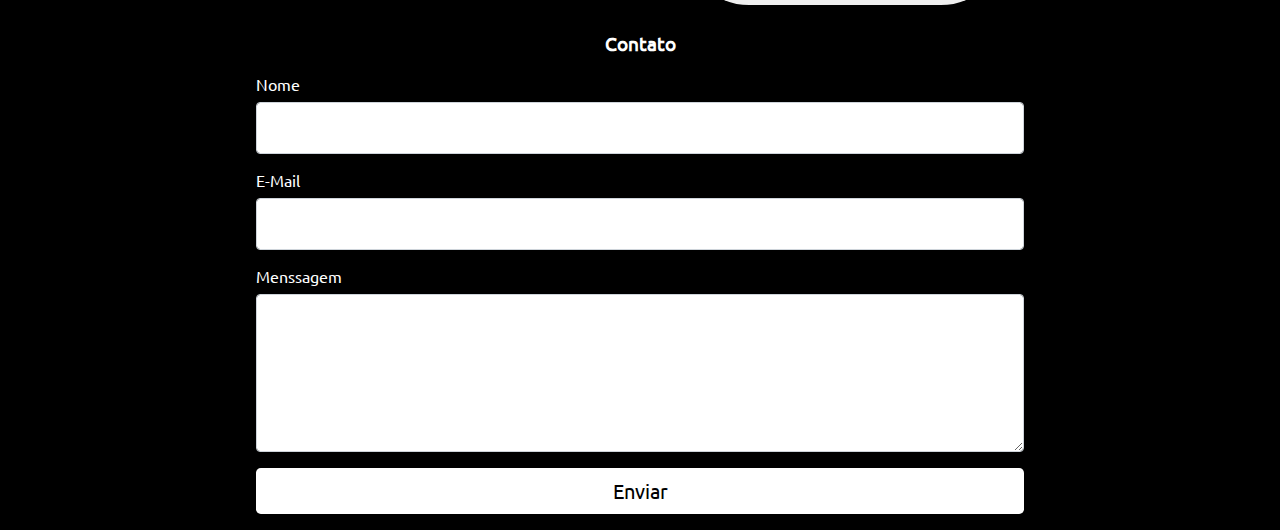
<file: html/gastronomia.html>
<!DOCTYPE html>
<html lang="en">
<head>
    <meta charset="UTF-8">
    <meta http-equiv="X-UA-Compatible" content="IE=edge">
    <meta name="viewport" content="width=device-width, initial-scale=1.0">
    <link rel="stylesheet" href="../css/home.css">
    <link rel="stylesheet" href="../css/gastronomia.css">
    <link rel="icon" href="../images/cavlogo.png">
    <link rel="stylesheet" href="https://cdnjs.cloudflare.com/ajax/libs/font-awesome/4.7.0/css/font-awesome.min.css">


    <title>CAV COMER AMAR E VIAJAR</title>
</head>
<body>
    <ul>
        <!-- <li class="logoNavBar"> -->
        <img class="logoNavBar" src="../images/cavlogo.png" alt="">
        <!-- </li> -->
        <div class="itemsNavBar">
            <li>
                <a href="../index.html">HOME</a>
            </li>
            <li>
                <a href="../html/gastronomia.html">Gastronomia</a>
            </li>
            <li>
                <a href="../html/eventos.html">Eventos</a>
            </li>
            <li>
                <a href="../html/salas.html">Salas</a>
            </li>
            <li>
                <a href="#fcf-form">Contato</a>
            </li>
            <li>
                <a href="html/carnes.html">Carnes</a>
            </li>
        </div>

        <a href="javascript:void(0)" class="icon" onclick="myFunction()">
            <i class="fa fa-bars" style="color: white;"></i>
        </a>

        <div class="socialMedia">
            <div class="icons">
                <a href="https://www.instagram.com/cavcomeramarviajar/">
                    <svg fill="#fff" xmlns="http://www.w3.org/2000/svg"  viewBox="0 0 26 26" width="25px" height="25px"><path d="M 7.546875 0 C 3.390625 0 0 3.390625 0 7.546875 L 0 18.453125 C 0 22.609375 3.390625 26 7.546875 26 L 18.453125 26 C 22.609375 26 26 22.609375 26 18.453125 L 26 7.546875 C 26 3.390625 22.609375 0 18.453125 0 Z M 7.546875 2 L 18.453125 2 C 21.527344 2 24 4.46875 24 7.546875 L 24 18.453125 C 24 21.527344 21.53125 24 18.453125 24 L 7.546875 24 C 4.472656 24 2 21.53125 2 18.453125 L 2 7.546875 C 2 4.472656 4.46875 2 7.546875 2 Z M 20.5 4 C 19.671875 4 19 4.671875 19 5.5 C 19 6.328125 19.671875 7 20.5 7 C 21.328125 7 22 6.328125 22 5.5 C 22 4.671875 21.328125 4 20.5 4 Z M 13 6 C 9.144531 6 6 9.144531 6 13 C 6 16.855469 9.144531 20 13 20 C 16.855469 20 20 16.855469 20 13 C 20 9.144531 16.855469 6 13 6 Z M 13 8 C 15.773438 8 18 10.226563 18 13 C 18 15.773438 15.773438 18 13 18 C 10.226563 18 8 15.773438 8 13 C 8 10.226563 10.226563 8 13 8 Z"/></svg>
                </a>
                <!-- <a href=""><img src="/images/icons8-instagram.svg" alt=""></a> -->
            </div>

            <div class="icons">
                <a href="https://www.youtube.com/channel/UC1ahMR_9GB5bMbMxh1ie17Q">
                    <svg fill="#ffff" xmlns="http://www.w3.org/2000/svg"  viewBox="0 0 50 50" width="25px" height="25px"><path d="M 44.898438 14.5 C 44.5 12.300781 42.601563 10.699219 40.398438 10.199219 C 37.101563 9.5 31 9 24.398438 9 C 17.800781 9 11.601563 9.5 8.300781 10.199219 C 6.101563 10.699219 4.199219 12.199219 3.800781 14.5 C 3.398438 17 3 20.5 3 25 C 3 29.5 3.398438 33 3.898438 35.5 C 4.300781 37.699219 6.199219 39.300781 8.398438 39.800781 C 11.898438 40.5 17.898438 41 24.5 41 C 31.101563 41 37.101563 40.5 40.601563 39.800781 C 42.800781 39.300781 44.699219 37.800781 45.101563 35.5 C 45.5 33 46 29.398438 46.101563 25 C 45.898438 20.5 45.398438 17 44.898438 14.5 Z M 19 32 L 19 18 L 31.199219 25 Z"/></svg>
                </a>
                <!-- <a href=""><img src="/images/icons8-play-button.svg" alt=""></a> -->
            </div>

            <div class="icons">
                <a href="">
                    <?xml version="1.0"?><svg fill="#fff" xmlns="http://www.w3.org/2000/svg"  viewBox="0 0 24 24" width="25px" height="25px">    <path d="M 12.011719 2 C 6.5057187 2 2.0234844 6.478375 2.0214844 11.984375 C 2.0204844 13.744375 2.4814687 15.462563 3.3554688 16.976562 L 2 22 L 7.2324219 20.763672 C 8.6914219 21.559672 10.333859 21.977516 12.005859 21.978516 L 12.009766 21.978516 C 17.514766 21.978516 21.995047 17.499141 21.998047 11.994141 C 22.000047 9.3251406 20.962172 6.8157344 19.076172 4.9277344 C 17.190172 3.0407344 14.683719 2.001 12.011719 2 z M 12.009766 4 C 14.145766 4.001 16.153109 4.8337969 17.662109 6.3417969 C 19.171109 7.8517969 20.000047 9.8581875 19.998047 11.992188 C 19.996047 16.396187 16.413812 19.978516 12.007812 19.978516 C 10.674812 19.977516 9.3544062 19.642812 8.1914062 19.007812 L 7.5175781 18.640625 L 6.7734375 18.816406 L 4.8046875 19.28125 L 5.2851562 17.496094 L 5.5019531 16.695312 L 5.0878906 15.976562 C 4.3898906 14.768562 4.0204844 13.387375 4.0214844 11.984375 C 4.0234844 7.582375 7.6067656 4 12.009766 4 z M 8.4765625 7.375 C 8.3095625 7.375 8.0395469 7.4375 7.8105469 7.6875 C 7.5815469 7.9365 6.9355469 8.5395781 6.9355469 9.7675781 C 6.9355469 10.995578 7.8300781 12.182609 7.9550781 12.349609 C 8.0790781 12.515609 9.68175 15.115234 12.21875 16.115234 C 14.32675 16.946234 14.754891 16.782234 15.212891 16.740234 C 15.670891 16.699234 16.690438 16.137687 16.898438 15.554688 C 17.106437 14.971687 17.106922 14.470187 17.044922 14.367188 C 16.982922 14.263188 16.816406 14.201172 16.566406 14.076172 C 16.317406 13.951172 15.090328 13.348625 14.861328 13.265625 C 14.632328 13.182625 14.464828 13.140625 14.298828 13.390625 C 14.132828 13.640625 13.655766 14.201187 13.509766 14.367188 C 13.363766 14.534188 13.21875 14.556641 12.96875 14.431641 C 12.71875 14.305641 11.914938 14.041406 10.960938 13.191406 C 10.218937 12.530406 9.7182656 11.714844 9.5722656 11.464844 C 9.4272656 11.215844 9.5585938 11.079078 9.6835938 10.955078 C 9.7955938 10.843078 9.9316406 10.663578 10.056641 10.517578 C 10.180641 10.371578 10.223641 10.267562 10.306641 10.101562 C 10.389641 9.9355625 10.347156 9.7890625 10.285156 9.6640625 C 10.223156 9.5390625 9.737625 8.3065 9.515625 7.8125 C 9.328625 7.3975 9.131125 7.3878594 8.953125 7.3808594 C 8.808125 7.3748594 8.6425625 7.375 8.4765625 7.375 z"/></svg>
                </a>
                <!-- <a href=""><img src="/images/icons8-whatsapp.svg" alt=""></a> -->
        </div>
    </div>
    </ul>
    
    <div class="itemsNavBarMobile" id="mobileNavBar">
        <li class="myLinks">
            <a href="../index.html">HOME</a>
        </li>
        <li class="myLinks">
            <a href="../html/gastronomia.html">Gastronomia</a>
        </li>
        <li class="myLinks">
            <a href="../html/eventos.html">Eventos</a>
        </li>
        <li class="myLinks">
            <a href="../html/salas.html">Salas</a>
        </li>
        <li class="myLinks">
            <a href="#fcf-form">Contato</a>
        </li>
        <li class="myLinks">
            <a href="../html/carnes.html">Carnes</a>
        </li>
    </div>

    <!-- logo and images top -->
    <div class="container" id="headerImages">
        <h1 class="gastronomiaTitle">
            GASTRONOMIA
        </h1>
    </div>

    <div class="pqCavSection">
        <h2>
            Porque cozinhar na CAV?
        </h2>
        <div class="pqCAv">
            

            <div class="segmento" style="background-color: red;">
                <h3>Cozinhas modernas</h3>
                <p>
                    sobre as cozinhas
                </p>
            </div>
            <div class="segmento" style="background-color: green;">
                <h3>Cozinhas modernas</h3>
                <p>
                    sobre as cozinhas
                </p>
            </div><div class="segmento" style="background-color: red;">
                <h3>Cozinhas modernas</h3>
                <p>
                    sobre as cozinhas
                </p>
            </div><div class="segmento" style="background-color: green;">
                <h3>Cozinhas modernas</h3>
                <p>
                    sobre as cozinhas
                </p>
            </div>
            
        </div>
    </div>
    
    <div class="JantaresPayToEat">
        <h1>Vamos Comer?</h1>
        <div class="evento" style="background-color: black">
            <img src="../images/profilePic.jpg" alt="">
            <div class="jantarSection">
                <h2>nome do evento</h2>
                <p>
                    sobre o evento sobre o evento sobre o evento sobre o evento sobre o evento sobre o evento sobre o evento
                    sobre o evento sobre o evento sobre o evento sobre o evento sobre o evento sobre o evento sobre o evento
                    sobre o evento sobre o evento sobre o evento sobre o evento sobre o evento sobre o evento sobre o evento
                    sobre o evento sobre o evento sobre o evento sobre o evento sobre o evento sobre o evento sobre o evento
                    sobre o evento sobre o evento sobre o evento sobre o evento sobre o evento sobre o evento sobre o evento
                    sobre o evento sobre o evento sobre o evento sobre o evento sobre o evento sobre o evento sobre o evento
                    sobre o evento sobre o evento sobre o evento sobre o evento sobre o evento sobre o evento sobre o evento
                </p>
                <button>
                    participar
                </button>
            </div>
        </div>
        <div class="evento" style="background-color: black">
            <img src="../images/profilePic.jpg" alt="">
            <div class="jantarSection">
                <h2>nome do evento</h2>
                <p>
                    sobre o evento sobre o evento sobre o evento sobre o evento sobre o evento sobre o evento sobre o evento
                    sobre o evento sobre o evento sobre o evento sobre o evento sobre o evento sobre o evento sobre o evento
                    sobre o evento sobre o evento sobre o evento sobre o evento sobre o evento sobre o evento sobre o evento
                    sobre o evento sobre o evento sobre o evento sobre o evento sobre o evento sobre o evento sobre o evento
                    sobre o evento sobre o evento sobre o evento sobre o evento sobre o evento sobre o evento sobre o evento
                    sobre o evento sobre o evento sobre o evento sobre o evento sobre o evento sobre o evento sobre o evento
                    sobre o evento sobre o evento sobre o evento sobre o evento sobre o evento sobre o evento sobre o evento
                </p>
                <button>
                    participar
                </button>
            </div>
        </div>
        <div class="evento" style="background-color: black">
            <img src="../images/profilePic.jpg" alt="">
            <div class="jantarSection">
                <h2>nome do evento</h2>
                <p>
                    sobre o evento sobre o evento sobre o evento sobre o evento sobre o evento sobre o evento sobre o evento
                    sobre o evento sobre o evento sobre o evento sobre o evento sobre o evento sobre o evento sobre o evento
                    sobre o evento sobre o evento sobre o evento sobre o evento sobre o evento sobre o evento sobre o evento
                    sobre o evento sobre o evento sobre o evento sobre o evento sobre o evento sobre o evento sobre o evento
                    sobre o evento sobre o evento sobre o evento sobre o evento sobre o evento sobre o evento sobre o evento
                    sobre o evento sobre o evento sobre o evento sobre o evento sobre o evento sobre o evento sobre o evento
                    sobre o evento sobre o evento sobre o evento sobre o evento sobre o evento sobre o evento sobre o evento
                </p>
                <button>
                    participar
                </button>
            </div>
        </div>
    </div>
    <div id="fcf-form">
        <h3 class="fcf-h3">Contato</h3>
    
        <form id="fcf-form-id" class="fcf-form-class" method="post" action="/email.php">
            
            <div class="fcf-form-group">
                <label for="Name" class="fcf-label">Nome</label>
                <div class="fcf-input-group">
                    <input type="text" id="Name" name="Name" class="fcf-form-control" required>
                </div>
            </div>
    
            <div class="fcf-form-group">
                <label for="Email" class="fcf-label">E-Mail</label>
                <div class="fcf-input-group">
                    <input type="email" id="Email" name="Email" class="fcf-form-control" required>
                </div>
            </div>
    
            <div class="fcf-form-group">
                <label for="Message" class="fcf-label">Menssagem</label>
                <div class="fcf-input-group">
                    <textarea id="Message" name="Message" class="fcf-form-control" rows="6" maxlength="3000" required></textarea>
                </div>
            </div>
    
            <div class="fcf-form-group">
                <button type="submit" id="fcf-button" class="fcf-btn fcf-btn-primary fcf-btn-lg fcf-btn-block">Enviar</button>
            </div>    
        </form>
    </div>

    <script>
        function myFunction() 
        {
            var x = document.getElementById("mobileNavBar");
            if(x.style.display === "block")
            {
                x.style.display = "none"; 
            }
            else
            {
                x.style.display = "block";
            }
        }
    </script>
</body>
</html>
</file>
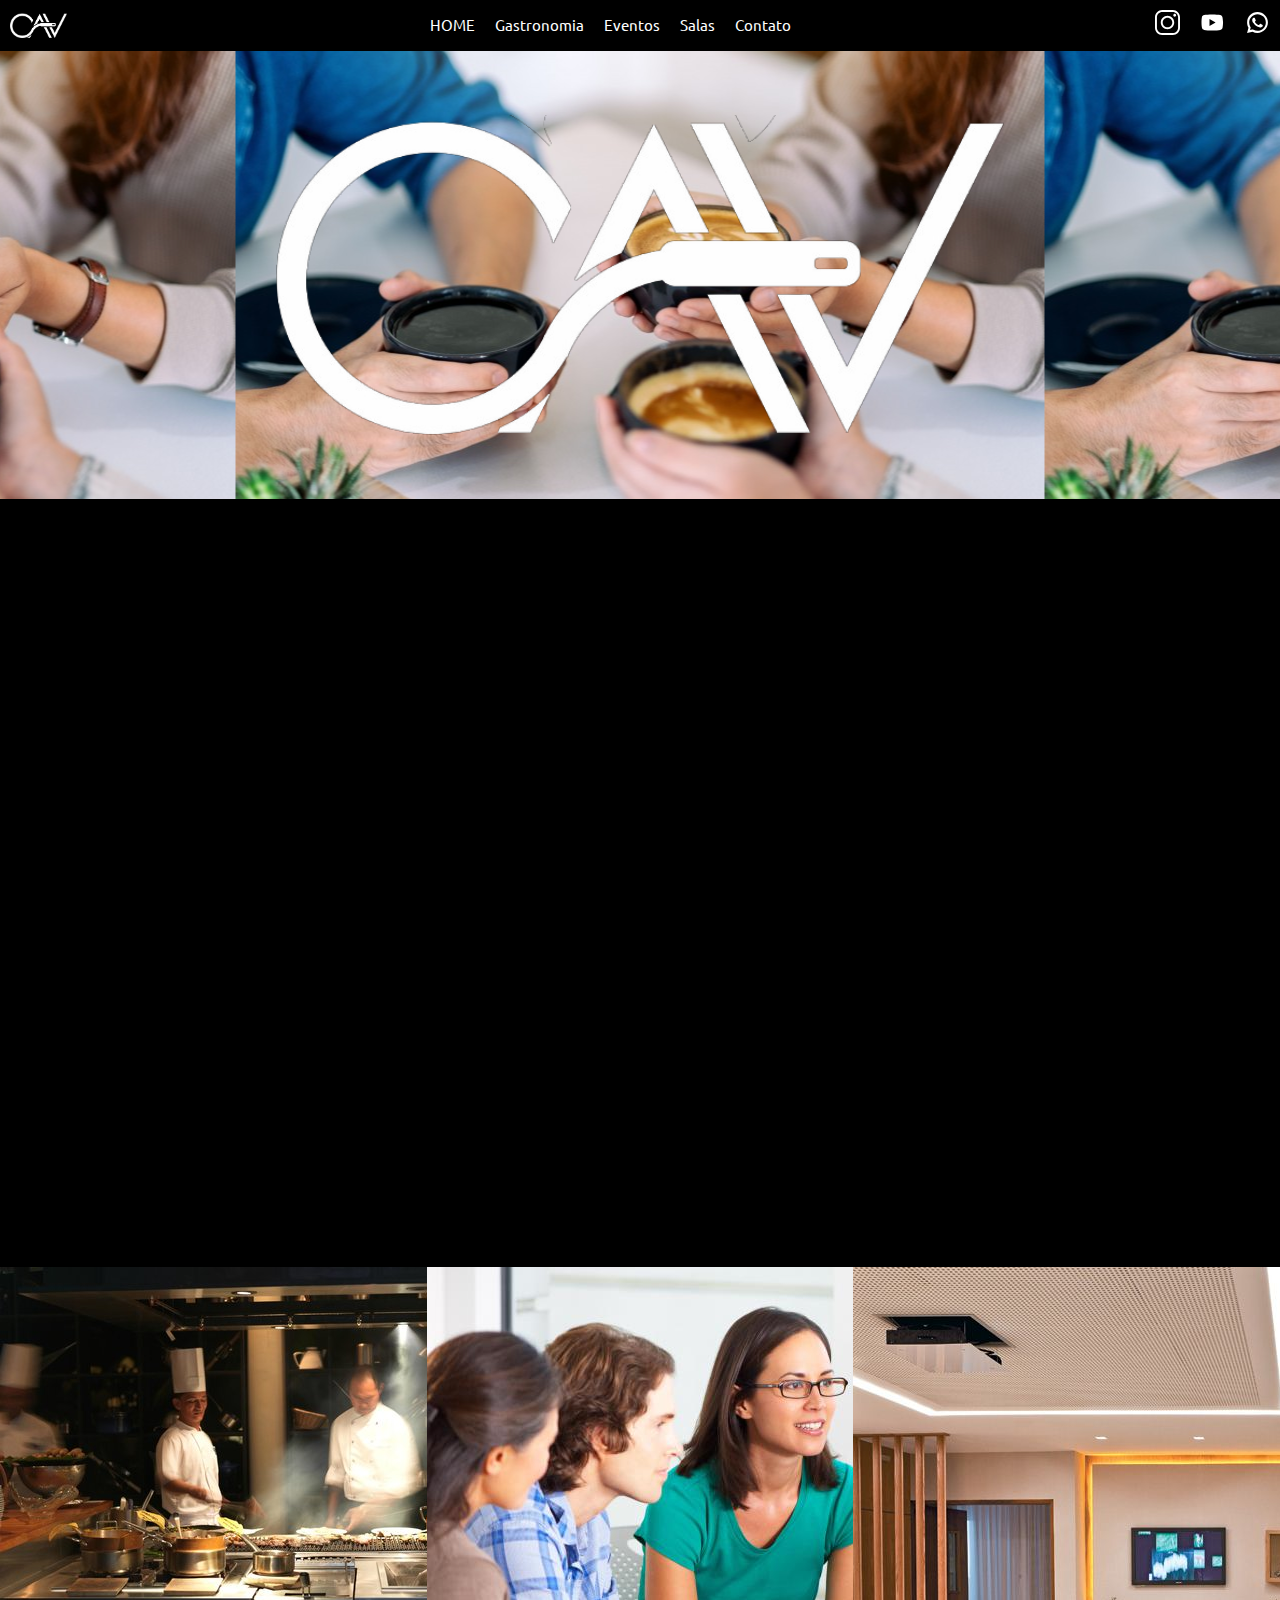
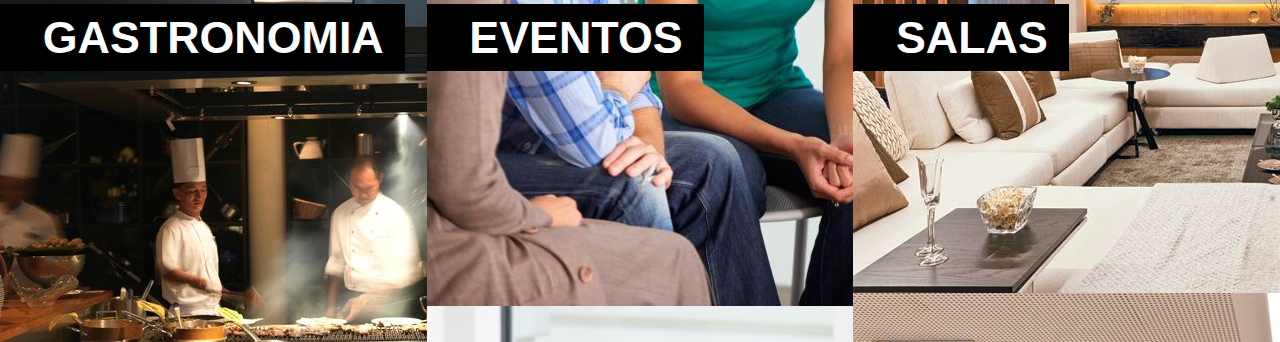
<file: html/home.html>
<!DOCTYPE html>
<html lang="en">
<head>
    <meta charset="UTF-8">
    <meta http-equiv="X-UA-Compatible" content="IE=edge">
    <meta name="viewport" content="width=device-width, initial-scale=1.0">
    <link rel="stylesheet" href="/css/home.css">
    <link rel="stylesheet" href="https://www.w3schools.com/w3css/4/w3.css">
    <link rel="icon" href="/images/cavlogo.png">
    <title>CAV COMER AMAR E VIAJAR</title>
</head>
<body>
    <!-- navigation bar -->
    <ul>
        <!-- <li class="logoNavBar"> -->
        <img class="logoNavBar" src="/images/cavlogo.png" alt="">
        <!-- </li> -->
        <div class="itemsNavBar">
            <li>
                <a href="home.html">HOME</a>
            </li>
            <li>
                <a href="gastronomia.html">Gastronomia</a>
            </li>
            <li>
                <a href="eventos.html">Eventos</a>
            </li>
            <li>
                <a href="salas.html">Salas</a>
            </li>
            <li>
                <a href="">Contato</a>
            </li>
        </div>

        <div class="socialMedia">
            <div class="icons">
                <a href="https://www.instagram.com/cavcomeramarviajar/">
                    <svg fill="#fff" xmlns="http://www.w3.org/2000/svg"  viewBox="0 0 26 26" width="25px" height="25px"><path d="M 7.546875 0 C 3.390625 0 0 3.390625 0 7.546875 L 0 18.453125 C 0 22.609375 3.390625 26 7.546875 26 L 18.453125 26 C 22.609375 26 26 22.609375 26 18.453125 L 26 7.546875 C 26 3.390625 22.609375 0 18.453125 0 Z M 7.546875 2 L 18.453125 2 C 21.527344 2 24 4.46875 24 7.546875 L 24 18.453125 C 24 21.527344 21.53125 24 18.453125 24 L 7.546875 24 C 4.472656 24 2 21.53125 2 18.453125 L 2 7.546875 C 2 4.472656 4.46875 2 7.546875 2 Z M 20.5 4 C 19.671875 4 19 4.671875 19 5.5 C 19 6.328125 19.671875 7 20.5 7 C 21.328125 7 22 6.328125 22 5.5 C 22 4.671875 21.328125 4 20.5 4 Z M 13 6 C 9.144531 6 6 9.144531 6 13 C 6 16.855469 9.144531 20 13 20 C 16.855469 20 20 16.855469 20 13 C 20 9.144531 16.855469 6 13 6 Z M 13 8 C 15.773438 8 18 10.226563 18 13 C 18 15.773438 15.773438 18 13 18 C 10.226563 18 8 15.773438 8 13 C 8 10.226563 10.226563 8 13 8 Z"/></svg>
                </a>
                <!-- <a href=""><img src="/images/icons8-instagram.svg" alt=""></a> -->
            </div>

            <div class="icons">
                <a href="https://www.youtube.com/channel/UC1ahMR_9GB5bMbMxh1ie17Q">
                    <svg fill="#ffff" xmlns="http://www.w3.org/2000/svg"  viewBox="0 0 50 50" width="25px" height="25px"><path d="M 44.898438 14.5 C 44.5 12.300781 42.601563 10.699219 40.398438 10.199219 C 37.101563 9.5 31 9 24.398438 9 C 17.800781 9 11.601563 9.5 8.300781 10.199219 C 6.101563 10.699219 4.199219 12.199219 3.800781 14.5 C 3.398438 17 3 20.5 3 25 C 3 29.5 3.398438 33 3.898438 35.5 C 4.300781 37.699219 6.199219 39.300781 8.398438 39.800781 C 11.898438 40.5 17.898438 41 24.5 41 C 31.101563 41 37.101563 40.5 40.601563 39.800781 C 42.800781 39.300781 44.699219 37.800781 45.101563 35.5 C 45.5 33 46 29.398438 46.101563 25 C 45.898438 20.5 45.398438 17 44.898438 14.5 Z M 19 32 L 19 18 L 31.199219 25 Z"/></svg>
                </a>
                <!-- <a href=""><img src="/images/icons8-play-button.svg" alt=""></a> -->
            </div>

            <div class="icons">
                <a href="">
                    <?xml version="1.0"?><svg fill="#fff" xmlns="http://www.w3.org/2000/svg"  viewBox="0 0 24 24" width="25px" height="25px">    <path d="M 12.011719 2 C 6.5057187 2 2.0234844 6.478375 2.0214844 11.984375 C 2.0204844 13.744375 2.4814687 15.462563 3.3554688 16.976562 L 2 22 L 7.2324219 20.763672 C 8.6914219 21.559672 10.333859 21.977516 12.005859 21.978516 L 12.009766 21.978516 C 17.514766 21.978516 21.995047 17.499141 21.998047 11.994141 C 22.000047 9.3251406 20.962172 6.8157344 19.076172 4.9277344 C 17.190172 3.0407344 14.683719 2.001 12.011719 2 z M 12.009766 4 C 14.145766 4.001 16.153109 4.8337969 17.662109 6.3417969 C 19.171109 7.8517969 20.000047 9.8581875 19.998047 11.992188 C 19.996047 16.396187 16.413812 19.978516 12.007812 19.978516 C 10.674812 19.977516 9.3544062 19.642812 8.1914062 19.007812 L 7.5175781 18.640625 L 6.7734375 18.816406 L 4.8046875 19.28125 L 5.2851562 17.496094 L 5.5019531 16.695312 L 5.0878906 15.976562 C 4.3898906 14.768562 4.0204844 13.387375 4.0214844 11.984375 C 4.0234844 7.582375 7.6067656 4 12.009766 4 z M 8.4765625 7.375 C 8.3095625 7.375 8.0395469 7.4375 7.8105469 7.6875 C 7.5815469 7.9365 6.9355469 8.5395781 6.9355469 9.7675781 C 6.9355469 10.995578 7.8300781 12.182609 7.9550781 12.349609 C 8.0790781 12.515609 9.68175 15.115234 12.21875 16.115234 C 14.32675 16.946234 14.754891 16.782234 15.212891 16.740234 C 15.670891 16.699234 16.690438 16.137687 16.898438 15.554688 C 17.106437 14.971687 17.106922 14.470187 17.044922 14.367188 C 16.982922 14.263188 16.816406 14.201172 16.566406 14.076172 C 16.317406 13.951172 15.090328 13.348625 14.861328 13.265625 C 14.632328 13.182625 14.464828 13.140625 14.298828 13.390625 C 14.132828 13.640625 13.655766 14.201187 13.509766 14.367188 C 13.363766 14.534188 13.21875 14.556641 12.96875 14.431641 C 12.71875 14.305641 11.914938 14.041406 10.960938 13.191406 C 10.218937 12.530406 9.7182656 11.714844 9.5722656 11.464844 C 9.4272656 11.215844 9.5585938 11.079078 9.6835938 10.955078 C 9.7955938 10.843078 9.9316406 10.663578 10.056641 10.517578 C 10.180641 10.371578 10.223641 10.267562 10.306641 10.101562 C 10.389641 9.9355625 10.347156 9.7890625 10.285156 9.6640625 C 10.223156 9.5390625 9.737625 8.3065 9.515625 7.8125 C 9.328625 7.3975 9.131125 7.3878594 8.953125 7.3808594 C 8.808125 7.3748594 8.6425625 7.375 8.4765625 7.375 z"/></svg>
                </a>
                <!-- <a href=""><img src="/images/icons8-whatsapp.svg" alt=""></a> -->
        </div>
    </div>
    </ul>
    <!-- end navigation bar -->
    
    <!-- logo and images top -->
    <div class="container" id="headerImages">
        <img src="/images/cavlogo.png" alt="">                                
    </div>
    <!-- end logo and images top -->
    <!-- start about segment -->
    <div class="about" id="about">
        <div class="titleContainer">
            <div class="title" id="title">
                <!-- <img class="titleImage" src="https://img.icons8.com/ios-glyphs/90/000000/kitchen.png"/> -->
                <h1>Quem é a CAV?</h1>
            </div>
        </div>
        
        <!--<br>
        <br>
        <br>
        <br>
        <br>
        <br>
        <br>
        <br>
        <br> -->
        <div class = "textContainer" id="textContainer">
            <p class="aboutText" id= "aboutText">
                sobre a cav sobre a cav sobre a cav sobre a cav sobre a cav
                sobre a cav sobre a cav sobre a cav sobre a cav sobre a cav
                sobre a cav sobre a cav sobre a cav sobre a cav sobre a cav
                sobre a cav sobre a cav sobre a cav sobre a cav sobre a cav
                sobre a cav sobre a cav sobre a cav sobre a cav sobre a cav 
                sobre a cav sobre a cav sobre a cav sobre a cav sobre a cav
                sobre a cav sobre a cav sobre a cav sobre a cav sobre a cav
                sobre a cav sobre a cav sobre a cav sobre a cav sobre a cav
                sobre a cav sobre a cav sobre a cav sobre a cav sobre a cav
                sobre a cav sobre a cav sobre a cav sobre a cav sobre a cav 
                sobre a cav sobre a cav sobre a cav sobre a cav sobre a cav
                sobre a cav sobre a cav sobre a cav sobre a cav sobre a cav
                sobre a cav sobre a cav sobre a cav sobre a cav sobre a cav
                sobre a cav sobre a cav sobre a cav sobre a cav sobre a cav
                sobre a cav sobre a cav sobre a cav sobre a cav sobre a cav 
            </p>
        </div>
            <!-- <iframe class="youtube" width="560" height="315" src="https://www.youtube.com/embed/ADTA2rU-l-8?start=1" frameborder="0" allow="accelerometer; autoplay; clipboard-write; encrypted-media; gyroscope; picture-in-picture" allowfullscreen></iframe> -->
    </div>
    <!-- end start segment -->

    <div class="imageButtons">
        <div class="animatedButtonFood">
            <h3>
                GASTRONOMIA
            </h3>
        </div>
        <div class="animatedButtonEvents">
            <h3>
                EVENTOS
            </h3>
        </div>
        <div class="animatedButtonRooms">
            <h3>
                SALAS
            </h3>
        </div>       
    </div>
</body>
</html>

<script type="text/javascript" src="/js/home.js"></script>
</file>
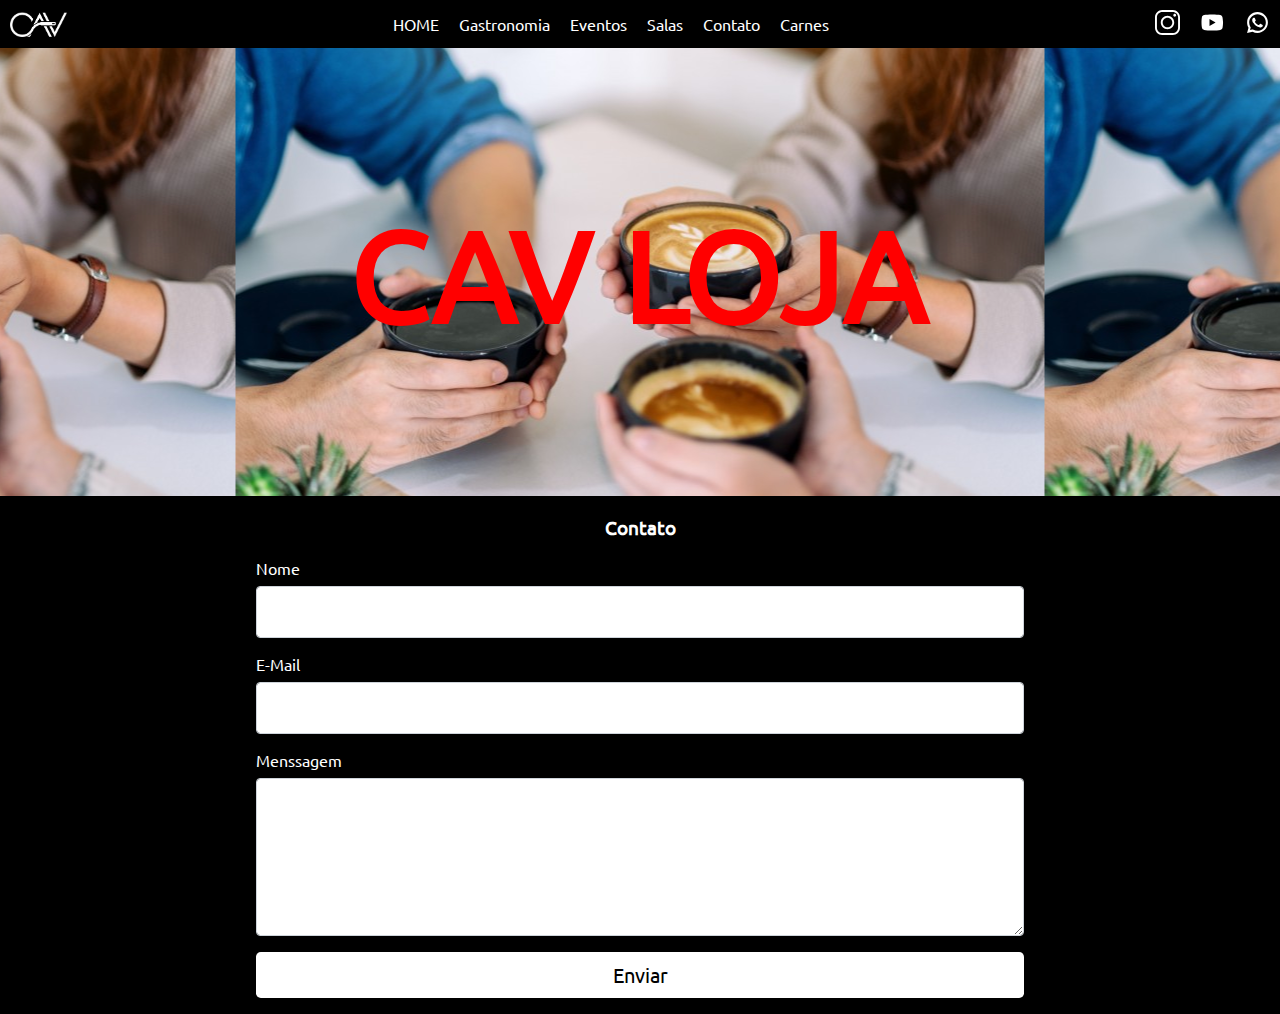
<file: html/lojas.html>
<!DOCTYPE html>
<html lang="en">
<head>
    <meta charset="UTF-8">
    <meta http-equiv="X-UA-Compatible" content="IE=edge">
    <meta name="viewport" content="width=device-width, initial-scale=1.0">
    <link rel="stylesheet" href="../css/home.css">
    <link rel="stylesheet" href="../css/loja.css">
    <link rel="icon" href="../images/cavlogo.png">
    <link rel="stylesheet" href="https://cdnjs.cloudflare.com/ajax/libs/font-awesome/4.7.0/css/font-awesome.min.css">

    <title>CAV COMER AMAR E VIAJAR</title>
</head>
<body>
    <!-- navigation bar -->
    <ul>
        <!-- <li class="logoNavBar"> -->
        <img class="logoNavBar" src="../images/cavlogo.png" alt="">
        <!-- </li> -->
        <div class="itemsNavBar">
            <li>
                <a href="../index.html">HOME</a>
            </li>
            <li>
                <a href="../html/gastronomia.html">Gastronomia</a>
            </li>
            <li>
                <a href="../html/eventos.html">Eventos</a>
            </li>
            <li>
                <a href="../html/salas.html">Salas</a>
            </li>
            <li>
                <a href="#fcf-form">Contato</a>
            </li>
            <li>
                <a href="../html/carnes.html">Carnes</a>
            </li>
        </div>

        <a href="javascript:void(0)" class="icon" onclick="myFunction()">
            <i class="fa fa-bars" style="color: white;"></i>
        </a>

        <div class="socialMedia">
            <div class="icons">
                <a href="https://www.instagram.com/cavcomeramarviajar/">
                    <svg fill="#fff" xmlns="http://www.w3.org/2000/svg"  viewBox="0 0 26 26" width="25px" height="25px"><path d="M 7.546875 0 C 3.390625 0 0 3.390625 0 7.546875 L 0 18.453125 C 0 22.609375 3.390625 26 7.546875 26 L 18.453125 26 C 22.609375 26 26 22.609375 26 18.453125 L 26 7.546875 C 26 3.390625 22.609375 0 18.453125 0 Z M 7.546875 2 L 18.453125 2 C 21.527344 2 24 4.46875 24 7.546875 L 24 18.453125 C 24 21.527344 21.53125 24 18.453125 24 L 7.546875 24 C 4.472656 24 2 21.53125 2 18.453125 L 2 7.546875 C 2 4.472656 4.46875 2 7.546875 2 Z M 20.5 4 C 19.671875 4 19 4.671875 19 5.5 C 19 6.328125 19.671875 7 20.5 7 C 21.328125 7 22 6.328125 22 5.5 C 22 4.671875 21.328125 4 20.5 4 Z M 13 6 C 9.144531 6 6 9.144531 6 13 C 6 16.855469 9.144531 20 13 20 C 16.855469 20 20 16.855469 20 13 C 20 9.144531 16.855469 6 13 6 Z M 13 8 C 15.773438 8 18 10.226563 18 13 C 18 15.773438 15.773438 18 13 18 C 10.226563 18 8 15.773438 8 13 C 8 10.226563 10.226563 8 13 8 Z"/></svg>
                </a>
                <!-- <a href=""><img src="/images/icons8-instagram.svg" alt=""></a> -->
            </div>

            <div class="icons">
                <a href="https://www.youtube.com/channel/UC1ahMR_9GB5bMbMxh1ie17Q">
                    <svg fill="#ffff" xmlns="http://www.w3.org/2000/svg"  viewBox="0 0 50 50" width="25px" height="25px"><path d="M 44.898438 14.5 C 44.5 12.300781 42.601563 10.699219 40.398438 10.199219 C 37.101563 9.5 31 9 24.398438 9 C 17.800781 9 11.601563 9.5 8.300781 10.199219 C 6.101563 10.699219 4.199219 12.199219 3.800781 14.5 C 3.398438 17 3 20.5 3 25 C 3 29.5 3.398438 33 3.898438 35.5 C 4.300781 37.699219 6.199219 39.300781 8.398438 39.800781 C 11.898438 40.5 17.898438 41 24.5 41 C 31.101563 41 37.101563 40.5 40.601563 39.800781 C 42.800781 39.300781 44.699219 37.800781 45.101563 35.5 C 45.5 33 46 29.398438 46.101563 25 C 45.898438 20.5 45.398438 17 44.898438 14.5 Z M 19 32 L 19 18 L 31.199219 25 Z"/></svg>
                </a>
                <!-- <a href=""><img src="/images/icons8-play-button.svg" alt=""></a> -->
            </div>

            <div class="icons">
                <a href="">
                    <?xml version="1.0"?><svg fill="#fff" xmlns="http://www.w3.org/2000/svg"  viewBox="0 0 24 24" width="25px" height="25px">    <path d="M 12.011719 2 C 6.5057187 2 2.0234844 6.478375 2.0214844 11.984375 C 2.0204844 13.744375 2.4814687 15.462563 3.3554688 16.976562 L 2 22 L 7.2324219 20.763672 C 8.6914219 21.559672 10.333859 21.977516 12.005859 21.978516 L 12.009766 21.978516 C 17.514766 21.978516 21.995047 17.499141 21.998047 11.994141 C 22.000047 9.3251406 20.962172 6.8157344 19.076172 4.9277344 C 17.190172 3.0407344 14.683719 2.001 12.011719 2 z M 12.009766 4 C 14.145766 4.001 16.153109 4.8337969 17.662109 6.3417969 C 19.171109 7.8517969 20.000047 9.8581875 19.998047 11.992188 C 19.996047 16.396187 16.413812 19.978516 12.007812 19.978516 C 10.674812 19.977516 9.3544062 19.642812 8.1914062 19.007812 L 7.5175781 18.640625 L 6.7734375 18.816406 L 4.8046875 19.28125 L 5.2851562 17.496094 L 5.5019531 16.695312 L 5.0878906 15.976562 C 4.3898906 14.768562 4.0204844 13.387375 4.0214844 11.984375 C 4.0234844 7.582375 7.6067656 4 12.009766 4 z M 8.4765625 7.375 C 8.3095625 7.375 8.0395469 7.4375 7.8105469 7.6875 C 7.5815469 7.9365 6.9355469 8.5395781 6.9355469 9.7675781 C 6.9355469 10.995578 7.8300781 12.182609 7.9550781 12.349609 C 8.0790781 12.515609 9.68175 15.115234 12.21875 16.115234 C 14.32675 16.946234 14.754891 16.782234 15.212891 16.740234 C 15.670891 16.699234 16.690438 16.137687 16.898438 15.554688 C 17.106437 14.971687 17.106922 14.470187 17.044922 14.367188 C 16.982922 14.263188 16.816406 14.201172 16.566406 14.076172 C 16.317406 13.951172 15.090328 13.348625 14.861328 13.265625 C 14.632328 13.182625 14.464828 13.140625 14.298828 13.390625 C 14.132828 13.640625 13.655766 14.201187 13.509766 14.367188 C 13.363766 14.534188 13.21875 14.556641 12.96875 14.431641 C 12.71875 14.305641 11.914938 14.041406 10.960938 13.191406 C 10.218937 12.530406 9.7182656 11.714844 9.5722656 11.464844 C 9.4272656 11.215844 9.5585938 11.079078 9.6835938 10.955078 C 9.7955938 10.843078 9.9316406 10.663578 10.056641 10.517578 C 10.180641 10.371578 10.223641 10.267562 10.306641 10.101562 C 10.389641 9.9355625 10.347156 9.7890625 10.285156 9.6640625 C 10.223156 9.5390625 9.737625 8.3065 9.515625 7.8125 C 9.328625 7.3975 9.131125 7.3878594 8.953125 7.3808594 C 8.808125 7.3748594 8.6425625 7.375 8.4765625 7.375 z"/></svg>
                </a>
                <!-- <a href=""><img src="/images/icons8-whatsapp.svg" alt=""></a> -->
        </div>
    </div>
    </ul>

    <div class="itemsNavBarMobile" id="mobileNavBar">
        <li class="myLinks">
            <a href="../index.html">HOME</a>
        </li>
        <li class="myLinks">
            <a href="../html/gastronomia.html">Gastronomia</a>
        </li>
        <li class="myLinks">
            <a href="../html/eventos.html">Eventos</a>
        </li>
        <li class="myLinks">
            <a href="../html/salas.html">Salas</a>
        </li>
        <li class="myLinks">
            <a href="#fcf-form">Contato</a>
        </li>
        <li class="myLinks">
            <a href="../html/carnes.html">Carnes</a>
        </li>
    </div>
    <!-- end navigation bar -->
    
    <!-- logo and images top -->
    <div class="container" id="headerImages">
        <h1>
            CAV LOJA
        </h1>
    </div>

    <div class="produtosSection">
        <div class="tagsSections">
            <div class="tagProduct">
            </div>
        </div>

        <div class="productsDisplay">
            <div class="produto">
                <div class="productImage">
                </div>
                <div class="productDescription">
                </div>
                <div class="productButton">
                </div>
            </div>
        </div>

    </div>
    
    <div id="fcf-form">
        <h3 class="fcf-h3">Contato</h3>
    
        <form id="fcf-form-id" class="fcf-form-class" method="post" action="/email.php">
            
            <div class="fcf-form-group">
                <label for="Name" class="fcf-label">Nome</label>
                <div class="fcf-input-group">
                    <input type="text" id="Name" name="Name" class="fcf-form-control" required>
                </div>
            </div>
    
            <div class="fcf-form-group">
                <label for="Email" class="fcf-label">E-Mail</label>
                <div class="fcf-input-group">
                    <input type="email" id="Email" name="Email" class="fcf-form-control" required>
                </div>
            </div>
    
            <div class="fcf-form-group">
                <label for="Message" class="fcf-label">Menssagem</label>
                <div class="fcf-input-group">
                    <textarea id="Message" name="Message" class="fcf-form-control" rows="6" maxlength="3000" required></textarea>
                </div>
            </div>
    
            <div class="fcf-form-group">
                <button type="submit" id="fcf-button" class="fcf-btn fcf-btn-primary fcf-btn-lg fcf-btn-block">Enviar</button>
            </div>    
        </form>
    </div>

    <script>
        var data = null;
        var images =   ["../images/food1.jpg",
                        "../images/food2.jpg",
                        "../images/food3.jpg",
                        "../images/food4.jpg",
                        "../images/food5.jpg"];
        function myFunction() 
        {
            var x = document.getElementById("mobileNavBar");
            if(x.style.display === "block")
            {
                x.style.display = "none"; 
            }
            else
            {
                x.style.display = "block";
            }
        }

        function carne(id) 
        {
            data = document.getElementsByClassName("tabsContainerText");
            // alert(data.length);
            for (i = 0; i < data.length; i++) 
            {
                data[i].style.display = "none";
            }
            var x = document.getElementById(id);
            if (x.style.display === "none") {
                x.style.display = "block";
            }
            changeBackgroundCarne(id);
        }

        // tabsDataContainer

        function changeBackgroundCarne(id)
        {
            var background = document.getElementById("tabsDataContainer");
            if(id == "1")
            {
                background.style.backgroundImage = "url("+images[0]+")";
                background.style.backgroundSize = "cover";
                background.style.backgroundRepeat = "no-repeat";
            }
            else if(id == "2")
            {
                background.style.background = "url("+images[1]+")";
                background.style.backgroundSize = "cover";
                background.style.backgroundRepeat = "no-repeat";
            }
            else if(id == "3")
            {
                background.style.background = "url("+images[2]+")";
                background.style.backgroundSize = "cover";
                background.style.backgroundRepeat = "no-repeat";
            }
            else if(id == "4")
            {
                background.style.background = "url("+images[3]+")";
                background.style.backgroundSize = "cover";
                background.style.backgroundRepeat = "no-repeat";
            }
            else if(id == "5")
            {
                background.style.background = "url("+images[4]+")";
                background.style.backgroundSize = "cover";
                background.style.backgroundRepeat = "no-repeat";
            } 
        }
    </script>
</body>
</html>

<!-- <script type="text/javascript" src="js/home.js"></script> -->
</file>
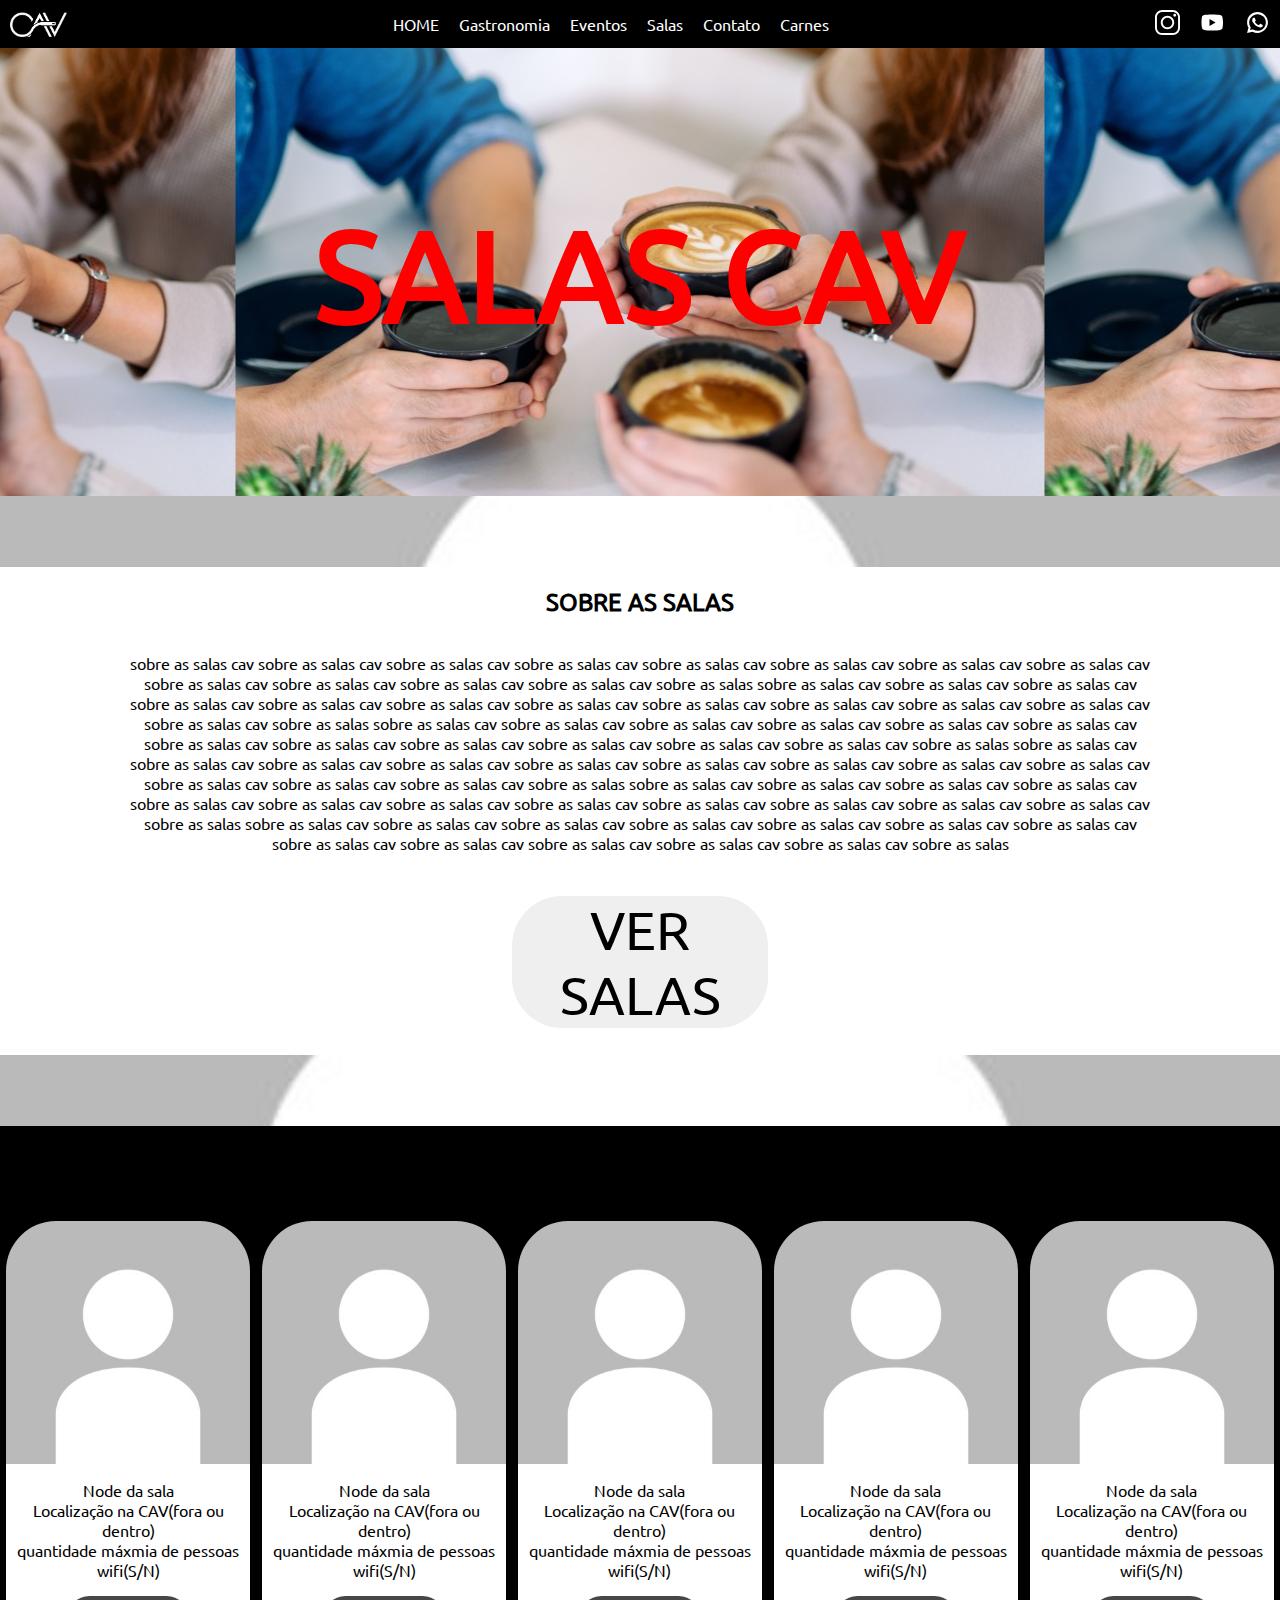
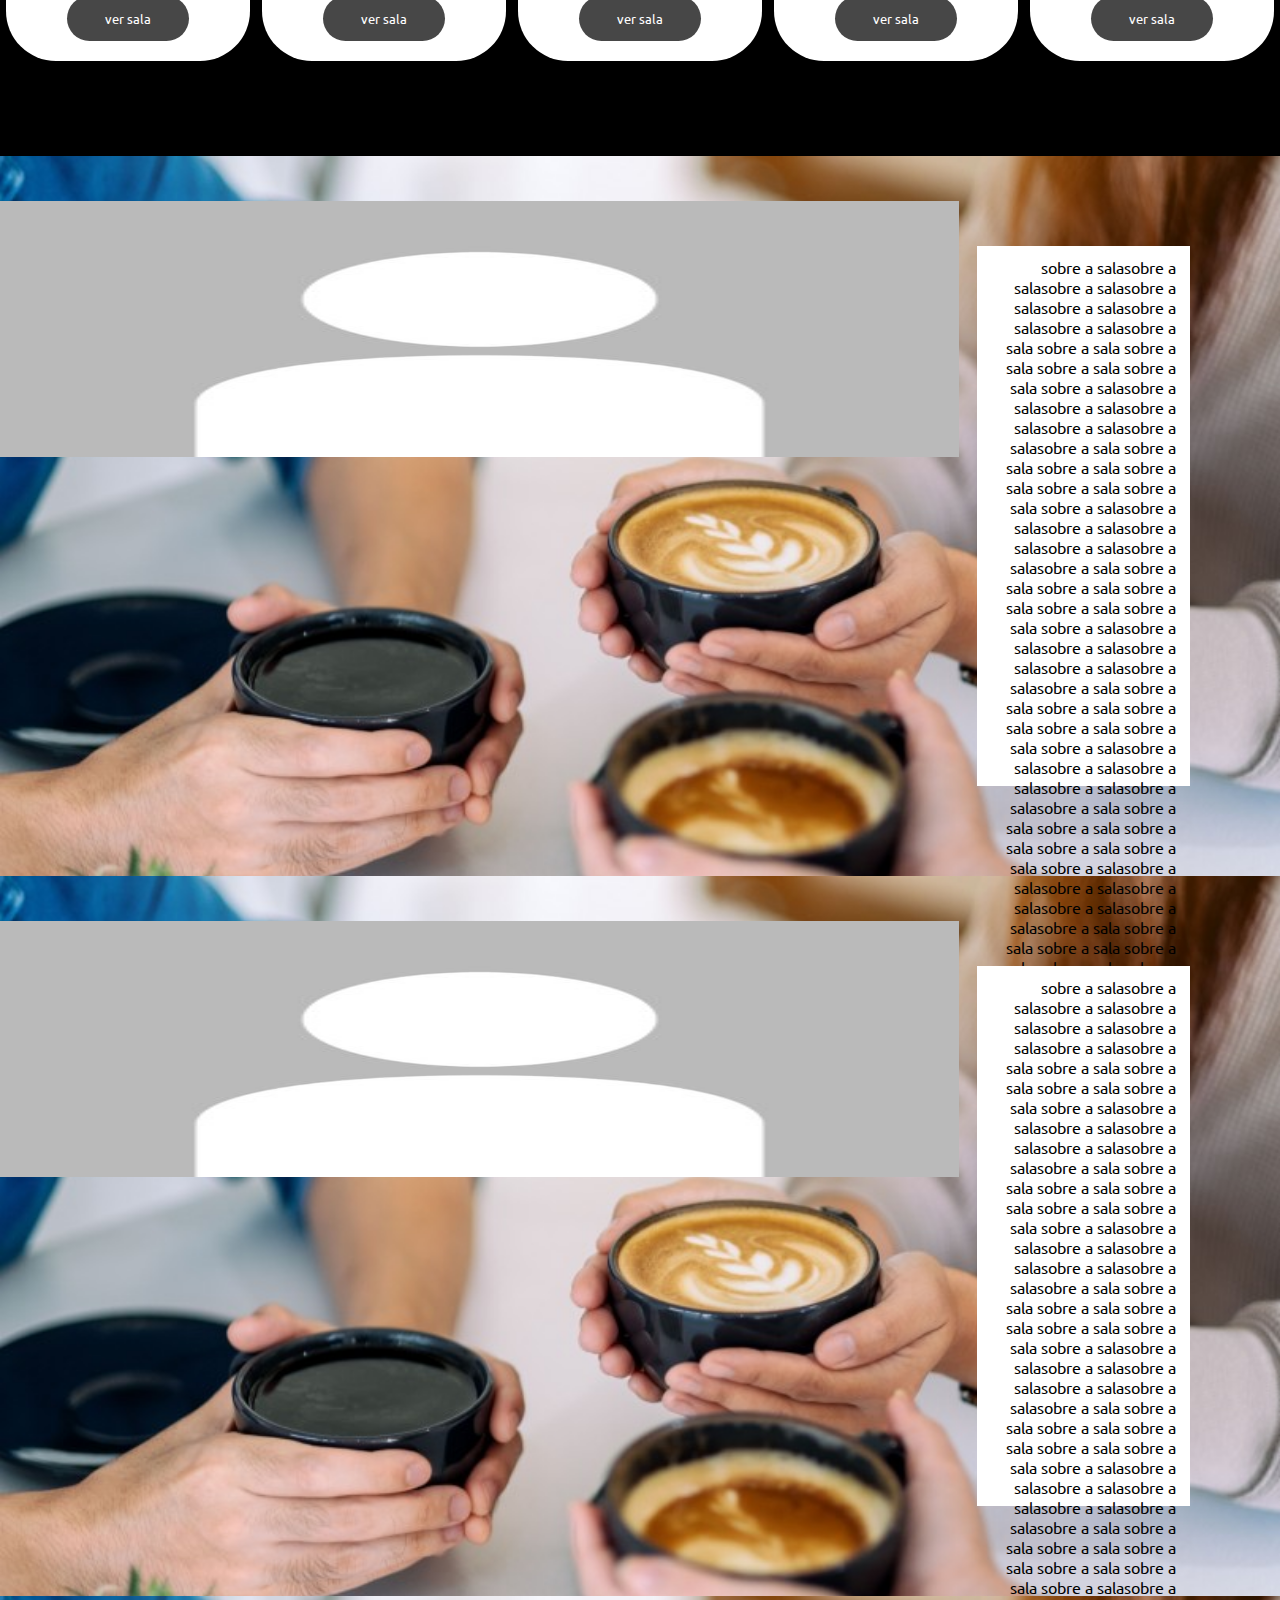
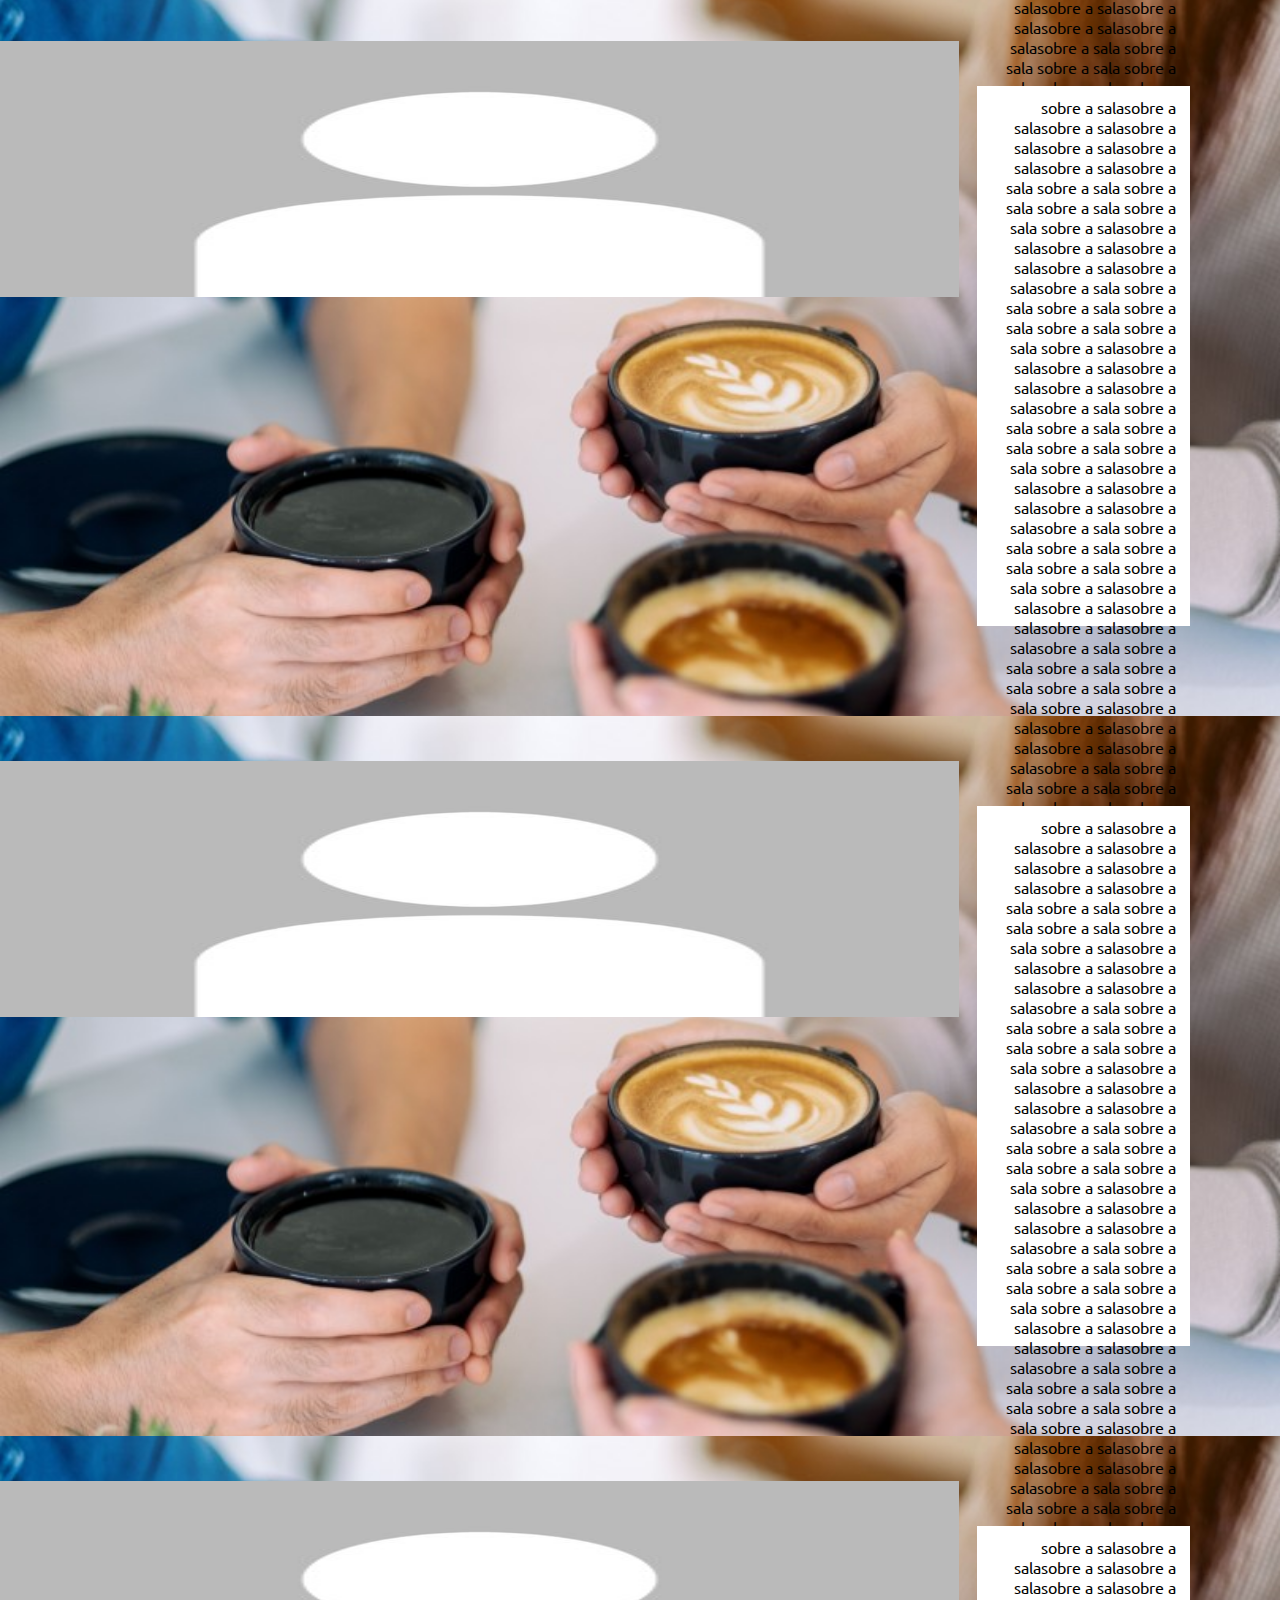
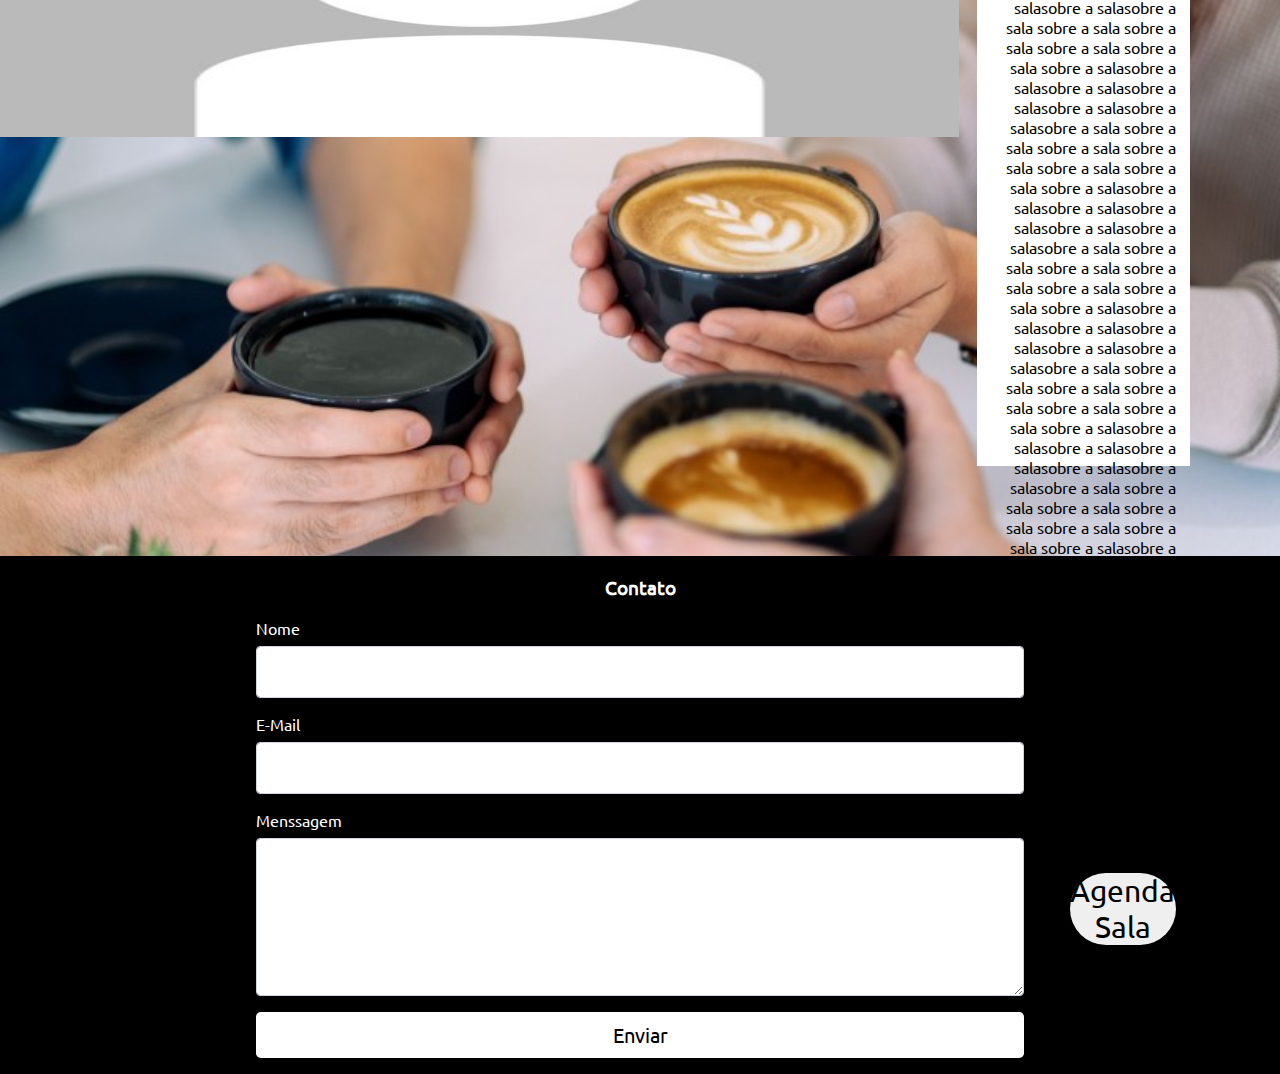
<file: html/salas.html>
<!DOCTYPE html>
<html lang="en">
<head>
    <meta charset="UTF-8">
    <meta http-equiv="X-UA-Compatible" content="IE=edge">
    <meta name="viewport" content="width=device-width, initial-scale=1.0">
    <link rel="stylesheet" href="../css/home.css">
    <link rel="stylesheet" href="../css/salas.css">
    <link rel="icon" href="../images/cavlogo.png">
    <link rel="stylesheet" href="https://cdnjs.cloudflare.com/ajax/libs/font-awesome/4.7.0/css/font-awesome.min.css">


    <title>CAV COMER AMAR E VIAJAR</title>
</head>
<body>
    <ul>
        <!-- <li class="logoNavBar"> -->
        <img class="logoNavBar" src="../images/cavlogo.png" alt="">
        <!-- </li> -->
        <div class="itemsNavBar">
            <li>
                <a href="../index.html">HOME</a>
            </li>
            <li>
                <a href="../html/gastronomia.html">Gastronomia</a>
            </li>
            <li>
                <a href="../html/eventos.html">Eventos</a>
            </li>
            <li>
                <a href="../html/salas.html">Salas</a>
            </li>
            <li>
                <a href="#fcf-form">Contato</a>
            </li>
            <li>
                <a href="../html/carnes.html">Carnes</a>
            </li>
        </div>

        <a href="javascript:void(0)" class="icon" onclick="myFunction()">
            <i class="fa fa-bars" style="color: white;"></i>
        </a>

        <div class="socialMedia">
            <div class="icons">
                <a href="https://www.instagram.com/cavcomeramarviajar/">
                    <svg fill="#fff" xmlns="http://www.w3.org/2000/svg"  viewBox="0 0 26 26" width="25px" height="25px"><path d="M 7.546875 0 C 3.390625 0 0 3.390625 0 7.546875 L 0 18.453125 C 0 22.609375 3.390625 26 7.546875 26 L 18.453125 26 C 22.609375 26 26 22.609375 26 18.453125 L 26 7.546875 C 26 3.390625 22.609375 0 18.453125 0 Z M 7.546875 2 L 18.453125 2 C 21.527344 2 24 4.46875 24 7.546875 L 24 18.453125 C 24 21.527344 21.53125 24 18.453125 24 L 7.546875 24 C 4.472656 24 2 21.53125 2 18.453125 L 2 7.546875 C 2 4.472656 4.46875 2 7.546875 2 Z M 20.5 4 C 19.671875 4 19 4.671875 19 5.5 C 19 6.328125 19.671875 7 20.5 7 C 21.328125 7 22 6.328125 22 5.5 C 22 4.671875 21.328125 4 20.5 4 Z M 13 6 C 9.144531 6 6 9.144531 6 13 C 6 16.855469 9.144531 20 13 20 C 16.855469 20 20 16.855469 20 13 C 20 9.144531 16.855469 6 13 6 Z M 13 8 C 15.773438 8 18 10.226563 18 13 C 18 15.773438 15.773438 18 13 18 C 10.226563 18 8 15.773438 8 13 C 8 10.226563 10.226563 8 13 8 Z"/></svg>
                </a>
                <!-- <a href=""><img src="/images/icons8-instagram.svg" alt=""></a> -->
            </div>

            <div class="icons">
                <a href="https://www.youtube.com/channel/UC1ahMR_9GB5bMbMxh1ie17Q">
                    <svg fill="#ffff" xmlns="http://www.w3.org/2000/svg"  viewBox="0 0 50 50" width="25px" height="25px"><path d="M 44.898438 14.5 C 44.5 12.300781 42.601563 10.699219 40.398438 10.199219 C 37.101563 9.5 31 9 24.398438 9 C 17.800781 9 11.601563 9.5 8.300781 10.199219 C 6.101563 10.699219 4.199219 12.199219 3.800781 14.5 C 3.398438 17 3 20.5 3 25 C 3 29.5 3.398438 33 3.898438 35.5 C 4.300781 37.699219 6.199219 39.300781 8.398438 39.800781 C 11.898438 40.5 17.898438 41 24.5 41 C 31.101563 41 37.101563 40.5 40.601563 39.800781 C 42.800781 39.300781 44.699219 37.800781 45.101563 35.5 C 45.5 33 46 29.398438 46.101563 25 C 45.898438 20.5 45.398438 17 44.898438 14.5 Z M 19 32 L 19 18 L 31.199219 25 Z"/></svg>
                </a>
                <!-- <a href=""><img src="/images/icons8-play-button.svg" alt=""></a> -->
            </div>

            <div class="icons">
                <a href="">
                    <?xml version="1.0"?><svg fill="#fff" xmlns="http://www.w3.org/2000/svg"  viewBox="0 0 24 24" width="25px" height="25px">    <path d="M 12.011719 2 C 6.5057187 2 2.0234844 6.478375 2.0214844 11.984375 C 2.0204844 13.744375 2.4814687 15.462563 3.3554688 16.976562 L 2 22 L 7.2324219 20.763672 C 8.6914219 21.559672 10.333859 21.977516 12.005859 21.978516 L 12.009766 21.978516 C 17.514766 21.978516 21.995047 17.499141 21.998047 11.994141 C 22.000047 9.3251406 20.962172 6.8157344 19.076172 4.9277344 C 17.190172 3.0407344 14.683719 2.001 12.011719 2 z M 12.009766 4 C 14.145766 4.001 16.153109 4.8337969 17.662109 6.3417969 C 19.171109 7.8517969 20.000047 9.8581875 19.998047 11.992188 C 19.996047 16.396187 16.413812 19.978516 12.007812 19.978516 C 10.674812 19.977516 9.3544062 19.642812 8.1914062 19.007812 L 7.5175781 18.640625 L 6.7734375 18.816406 L 4.8046875 19.28125 L 5.2851562 17.496094 L 5.5019531 16.695312 L 5.0878906 15.976562 C 4.3898906 14.768562 4.0204844 13.387375 4.0214844 11.984375 C 4.0234844 7.582375 7.6067656 4 12.009766 4 z M 8.4765625 7.375 C 8.3095625 7.375 8.0395469 7.4375 7.8105469 7.6875 C 7.5815469 7.9365 6.9355469 8.5395781 6.9355469 9.7675781 C 6.9355469 10.995578 7.8300781 12.182609 7.9550781 12.349609 C 8.0790781 12.515609 9.68175 15.115234 12.21875 16.115234 C 14.32675 16.946234 14.754891 16.782234 15.212891 16.740234 C 15.670891 16.699234 16.690438 16.137687 16.898438 15.554688 C 17.106437 14.971687 17.106922 14.470187 17.044922 14.367188 C 16.982922 14.263188 16.816406 14.201172 16.566406 14.076172 C 16.317406 13.951172 15.090328 13.348625 14.861328 13.265625 C 14.632328 13.182625 14.464828 13.140625 14.298828 13.390625 C 14.132828 13.640625 13.655766 14.201187 13.509766 14.367188 C 13.363766 14.534188 13.21875 14.556641 12.96875 14.431641 C 12.71875 14.305641 11.914938 14.041406 10.960938 13.191406 C 10.218937 12.530406 9.7182656 11.714844 9.5722656 11.464844 C 9.4272656 11.215844 9.5585938 11.079078 9.6835938 10.955078 C 9.7955938 10.843078 9.9316406 10.663578 10.056641 10.517578 C 10.180641 10.371578 10.223641 10.267562 10.306641 10.101562 C 10.389641 9.9355625 10.347156 9.7890625 10.285156 9.6640625 C 10.223156 9.5390625 9.737625 8.3065 9.515625 7.8125 C 9.328625 7.3975 9.131125 7.3878594 8.953125 7.3808594 C 8.808125 7.3748594 8.6425625 7.375 8.4765625 7.375 z"/></svg>
                </a>
                <!-- <a href=""><img src="/images/icons8-whatsapp.svg" alt=""></a> -->
        </div>
    </div>
    </ul>

    <div class="itemsNavBarMobile" id="mobileNavBar">
        <li class="myLinks">
            <a href="../index.html">HOME</a>
        </li>
        <li class="myLinks">
            <a href="../html/gastronomia.html">Gastronomia</a>
        </li>
        <li class="myLinks">
            <a href="../html/eventos.html">Eventos</a>
        </li>
        <li class="myLinks">
            <a href="../html/salas.html">Salas</a>
        </li>
        <li class="myLinks">
            <a href="#fcf-form">Contato</a>
        </li>

        <li class="myLinks">
            <a href="html/carnes.html">Carnes</a>
        </li>
    </div>

    <!-- logo and images top -->
    <div class="container" id="headerImages">
        <h1 class="gastronomiaTitle">
            SALAS CAV
        </h1>
    </div>
    <div class="aboutRooms">
        <!-- <img src="../images/profilePic.jpg" alt=""> -->
        <div class="aboutRoomsContainerI">
            <h2>SOBRE AS SALAS</h2>
            <p class="aboutRoomsText">sobre as salas cav sobre as salas cav sobre as salas cav sobre as salas cav sobre as salas cav sobre as salas cav sobre as salas cav sobre as salas cav sobre as salas cav sobre as salas cav sobre as salas cav sobre as salas cav sobre as salas sobre as salas cav sobre as salas cav sobre as salas cav sobre as salas cav sobre as salas cav sobre as salas cav sobre as salas cav sobre as salas cav sobre as salas cav sobre as salas cav sobre as salas cav sobre as salas cav sobre as salas sobre as salas cav sobre as salas cav sobre as salas cav sobre as salas cav sobre as salas cav sobre as salas cav sobre as salas cav sobre as salas cav sobre as salas cav sobre as salas cav sobre as salas cav sobre as salas cav sobre as salas sobre as salas cav sobre as salas cav sobre as salas cav sobre as salas cav sobre as salas cav sobre as salas cav sobre as salas cav sobre as salas cav sobre as salas cav sobre as salas cav sobre as salas cav sobre as salas cav sobre as salas sobre as salas cav sobre as salas cav sobre as salas cav sobre as salas cav sobre as salas cav sobre as salas cav sobre as salas cav sobre as salas cav sobre as salas cav sobre as salas cav sobre as salas cav sobre as salas cav sobre as salas sobre as salas cav sobre as salas cav sobre as salas cav sobre as salas cav sobre as salas cav sobre as salas cav sobre as salas cav sobre as salas cav sobre as salas cav sobre as salas cav sobre as salas cav sobre as salas cav sobre as salas</p>
            <button href="">ver salas</button>
        </div>
        <!-- one image -->
        <!-- text -->
    </div>
    <div class="rooms">
        <div class="roomSection">
            <!-- <div class="roomSectionContent"> -->
                <img src="../images/profilePic.jpg" alt="">
                <div class="roomSectionData">
                    <p>Node da sala<br>Localização na CAV(fora ou dentro)<br>quantidade máxmia de pessoas<br>wifi(S/N)</p>
                    <button onClick="document.getElementById('room1').scrollIntoView();">ver sala</button>
                </div>
            <!-- </div> -->
        </div>
        <div class="roomSection">
            <!-- <div class="roomSectionContent"> -->
                <img src="../images/profilePic.jpg" alt="">
                <div class="roomSectionData">
                    <p>Node da sala<br>Localização na CAV(fora ou dentro)<br>quantidade máxmia de pessoas<br>wifi(S/N)</p>
                    <button onClick="document.getElementById('room2').scrollIntoView();">ver sala</button>
                </div>
            <!-- </div> -->
        </div>
        <div class="roomSection">
            <!-- <div class="roomSectionContent"> -->
                <img src="../images/profilePic.jpg" alt="">
                <div class="roomSectionData">
                    <p>Node da sala<br>Localização na CAV(fora ou dentro)<br>quantidade máxmia de pessoas<br>wifi(S/N)</p>
                    <button onClick="document.getElementById('room3').scrollIntoView();">ver sala</button>
                </div>
            <!-- </div> -->
        </div>
        <div class="roomSection">
            <!-- <div class="roomSectionContent"> -->
                <img src="../images/profilePic.jpg" alt="">
                <div class="roomSectionData">
                    <p>Node da sala<br>Localização na CAV(fora ou dentro)<br>quantidade máxmia de pessoas<br>wifi(S/N)</p>
                    <button onClick="document.getElementById('room4').scrollIntoView();">ver sala</button>
                </div>
            <!-- </div> -->
        </div>
        <div class="roomSection">
            <!-- <div class="roomSectionContent"> -->
                <img src="../images/profilePic.jpg" alt="">
                <div class="roomSectionData">
                    <p>Node da sala<br>Localização na CAV(fora ou dentro)<br>quantidade máxmia de pessoas<br>wifi(S/N)</p>
                    <button onClick="document.getElementById('room5').scrollIntoView();">ver sala</button>
                </div>
            <!-- </div> -->
        </div>
    </div>

    <div class="room" id="room1">
        
        <div class="roomData">
            <p>sobre a salasobre a salasobre a salasobre a salasobre a salasobre a salasobre a salasobre a sala sobre a sala sobre a sala sobre a sala sobre a sala sobre a salasobre a salasobre a salasobre a salasobre a salasobre a salasobre a sala sobre a sala sobre a sala sobre a sala sobre a sala sobre a sala sobre a salasobre a salasobre a salasobre a salasobre a salasobre a salasobre a sala sobre a sala sobre a sala sobre a sala sobre a sala sobre a sala sobre a salasobre a salasobre a salasobre a salasobre a salasobre a salasobre a sala sobre a sala sobre a sala sobre a sala sobre a sala sobre a sala sobre a salasobre a salasobre a salasobre a salasobre a salasobre a salasobre a sala sobre a sala sobre a sala sobre a sala sobre a sala sobre a sala sobre a salasobre a salasobre a salasobre a salasobre a salasobre a salasobre a sala sobre a sala sobre a sala sobre a sala sobre a sala sobre a sala sobre a salasobre a salasobre a salasobre a salasobre a salasobre a salasobre a sala sobre a sala sobre a sala sobre a sala sobre a sala sobre a sala sobre a salasobre a salasobre a salasobre a salasobre a salasobre a salasobre a sala</p>
            <button>Agendar Sala</button>
        </div>
        <div class="roomImage">
            <img src="../images/profilePic.jpg" alt="">
        </div>    
    </div>
    <div class="room" id="room2">
        
        <div class="roomData">
            <p>sobre a salasobre a salasobre a salasobre a salasobre a salasobre a salasobre a salasobre a sala sobre a sala sobre a sala sobre a sala sobre a sala sobre a salasobre a salasobre a salasobre a salasobre a salasobre a salasobre a sala sobre a sala sobre a sala sobre a sala sobre a sala sobre a sala sobre a salasobre a salasobre a salasobre a salasobre a salasobre a salasobre a sala sobre a sala sobre a sala sobre a sala sobre a sala sobre a sala sobre a salasobre a salasobre a salasobre a salasobre a salasobre a salasobre a sala sobre a sala sobre a sala sobre a sala sobre a sala sobre a sala sobre a salasobre a salasobre a salasobre a salasobre a salasobre a salasobre a sala sobre a sala sobre a sala sobre a sala sobre a sala sobre a sala sobre a salasobre a salasobre a salasobre a salasobre a salasobre a salasobre a sala sobre a sala sobre a sala sobre a sala sobre a sala sobre a sala sobre a salasobre a salasobre a salasobre a salasobre a salasobre a salasobre a sala sobre a sala sobre a sala sobre a sala sobre a sala sobre a sala sobre a salasobre a salasobre a salasobre a salasobre a salasobre a salasobre a sala</p>
            <button>Agendar Sala</button>
        </div>
        <div class="roomImage">
            <img src="../images/profilePic.jpg" alt="">
        </div>    
    </div>
    <div class="room" id="room3">
        
        <div class="roomData">
            <p>sobre a salasobre a salasobre a salasobre a salasobre a salasobre a salasobre a salasobre a sala sobre a sala sobre a sala sobre a sala sobre a sala sobre a salasobre a salasobre a salasobre a salasobre a salasobre a salasobre a sala sobre a sala sobre a sala sobre a sala sobre a sala sobre a sala sobre a salasobre a salasobre a salasobre a salasobre a salasobre a salasobre a sala sobre a sala sobre a sala sobre a sala sobre a sala sobre a sala sobre a salasobre a salasobre a salasobre a salasobre a salasobre a salasobre a sala sobre a sala sobre a sala sobre a sala sobre a sala sobre a sala sobre a salasobre a salasobre a salasobre a salasobre a salasobre a salasobre a sala sobre a sala sobre a sala sobre a sala sobre a sala sobre a sala sobre a salasobre a salasobre a salasobre a salasobre a salasobre a salasobre a sala sobre a sala sobre a sala sobre a sala sobre a sala sobre a sala sobre a salasobre a salasobre a salasobre a salasobre a salasobre a salasobre a sala sobre a sala sobre a sala sobre a sala sobre a sala sobre a sala sobre a salasobre a salasobre a salasobre a salasobre a salasobre a salasobre a sala</p>
            <button>Agendar Sala</button>
        </div>
        <div class="roomImage">
            <img src="../images/profilePic.jpg" alt="">
        </div>    
    </div>
    <div class="room" id="room4">
        
        <div class="roomData">
            <p>sobre a salasobre a salasobre a salasobre a salasobre a salasobre a salasobre a salasobre a sala sobre a sala sobre a sala sobre a sala sobre a sala sobre a salasobre a salasobre a salasobre a salasobre a salasobre a salasobre a sala sobre a sala sobre a sala sobre a sala sobre a sala sobre a sala sobre a salasobre a salasobre a salasobre a salasobre a salasobre a salasobre a sala sobre a sala sobre a sala sobre a sala sobre a sala sobre a sala sobre a salasobre a salasobre a salasobre a salasobre a salasobre a salasobre a sala sobre a sala sobre a sala sobre a sala sobre a sala sobre a sala sobre a salasobre a salasobre a salasobre a salasobre a salasobre a salasobre a sala sobre a sala sobre a sala sobre a sala sobre a sala sobre a sala sobre a salasobre a salasobre a salasobre a salasobre a salasobre a salasobre a sala sobre a sala sobre a sala sobre a sala sobre a sala sobre a sala sobre a salasobre a salasobre a salasobre a salasobre a salasobre a salasobre a sala sobre a sala sobre a sala sobre a sala sobre a sala sobre a sala sobre a salasobre a salasobre a salasobre a salasobre a salasobre a salasobre a sala</p>
            <button>Agendar Sala</button>
        </div>
        <div class="roomImage">
            <img src="../images/profilePic.jpg" alt="">
        </div>    
    </div>
    <div class="room" id="room5">
        
        <div class="roomData">
            <p>sobre a salasobre a salasobre a salasobre a salasobre a salasobre a salasobre a salasobre a sala sobre a sala sobre a sala sobre a sala sobre a sala sobre a salasobre a salasobre a salasobre a salasobre a salasobre a salasobre a sala sobre a sala sobre a sala sobre a sala sobre a sala sobre a sala sobre a salasobre a salasobre a salasobre a salasobre a salasobre a salasobre a sala sobre a sala sobre a sala sobre a sala sobre a sala sobre a sala sobre a salasobre a salasobre a salasobre a salasobre a salasobre a salasobre a sala sobre a sala sobre a sala sobre a sala sobre a sala sobre a sala sobre a salasobre a salasobre a salasobre a salasobre a salasobre a salasobre a sala sobre a sala sobre a sala sobre a sala sobre a sala sobre a sala sobre a salasobre a salasobre a salasobre a salasobre a salasobre a salasobre a sala sobre a sala sobre a sala sobre a sala sobre a sala sobre a sala sobre a salasobre a salasobre a salasobre a salasobre a salasobre a salasobre a sala sobre a sala sobre a sala sobre a sala sobre a sala sobre a sala sobre a salasobre a salasobre a salasobre a salasobre a salasobre a salasobre a sala</p>
            <button>Agendar Sala</button>
        </div>
        <div class="roomImage">
            <img src="../images/profilePic.jpg" alt="">
        </div>    
    </div>
    
    <div id="fcf-form">
        <h3 class="fcf-h3">Contato</h3>
    
        <form id="fcf-form-id" class="fcf-form-class" method="post" action="/email.php">
            
            <div class="fcf-form-group">
                <label for="Name" class="fcf-label">Nome</label>
                <div class="fcf-input-group">
                    <input type="text" id="Name" name="Name" class="fcf-form-control" required>
                </div>
            </div>
    
            <div class="fcf-form-group">
                <label for="Email" class="fcf-label">E-Mail</label>
                <div class="fcf-input-group">
                    <input type="email" id="Email" name="Email" class="fcf-form-control" required>
                </div>
            </div>
    
            <div class="fcf-form-group">
                <label for="Message" class="fcf-label">Menssagem</label>
                <div class="fcf-input-group">
                    <textarea id="Message" name="Message" class="fcf-form-control" rows="6" maxlength="3000" required></textarea>
                </div>
            </div>
    
            <div class="fcf-form-group">
                <button type="submit" id="fcf-button" class="fcf-btn fcf-btn-primary fcf-btn-lg fcf-btn-block">Enviar</button>
            </div>    
        </form>
    </div>

    <script>
        function myFunction() 
        {
            var x = document.getElementById("mobileNavBar");
            if(x.style.display === "block")
            {
                x.style.display = "none"; 
            }
            else
            {
                x.style.display = "block";
            }
        }
    </script>
</body>
</html>
</file>
<file: css/home.css>
@font-face 
{
    font-family: myFirstFont;
    src: url(../fonts/Ubuntu-Regular.ttf);
}

*
{
    font-family: myFIrstFont;
    scroll-behavior: smooth;
    /* overflow: hidden; */
}

/* Hide scrollbar for Chrome, Safari and Opera */
body::-webkit-scrollbar {
    display: none;
}


body
{
    margin: 0;
    background-color: #000;

    -ms-overflow-style: none;  /* IE and Edge */
    scrollbar-width: none;  /* Firefox */
}


ul
{
    z-index: 10;
    list-style-type: none;
    margin: 0;
    padding: 0;
    overflow: hidden;
    background-color: none;
    display: flex;
    flex-direction: row;
    justify-content: space-between;  
    align-items: center;  

    /* position: -webkit-sticky; */
    background-color: black;
	position: sticky;

    /* position: fixed; */    
    top: 0; 
    width: 100%;
}
.socialMedia, .itemsNavBar
{
    display: flex;
    flex-direction: row;
}


.logoNavBar
{
    height: 25px;
    margin: 10px;
    justify-self: start;
    /* float: left; */
}

li a
{
    color: white;
    text-decoration: none;
    text-align: center;
    margin: 10px;
    display: flex;
    /* float: left;
    display: block;
    padding: 14px 16px;
    color: white;
    text-align: center;
    text-decoration: none;
    background-color: black; */
}
li
{
    /* position: relative;
    left: 32.2%;     */
    /* float: left; */
}

.icons
{
    justify-self: end;
    margin: 10px;
    /* float: right;
    position: relative;
    left: 0%; */
}

.icons a svg:hover
{
    fill: red;
}

li a:hover:not(.active)
{
    color: red;
    /* background-color: rgb(29, 29, 29); */
}
.active
{
    background-color: greenyellow;
}
.container
{
    background-image: url(../images/coffee.jpg);
    width: 100%;
    height: 35vw;
    margin: 0;
    padding: 0;
    display: flex;
    /* direction: row; */
    justify-content:center;
    align-items:center;
    background-position: center;
    /* text-align: center; */
}

.container img
{
    /* vertical-align: middle; */
    height: 25vw;
    margin: 0;
    padding: 0;
    /* margin: 4%; */
}

.about
{
    height: 60vw;
    display: flex;
    direction: row;
    justify-content: center;
    align-items: center;
}

.about .aboutData
{
    display: flex;
    flex-direction: column;
    width: 80%;
    /* background-color: red; */
    /* justify-content: center; */
    align-items: center;
}

.about .aboutData .aboutTitle
{
    width: 100%;

    /* justify-self: flex-start; */
}

.about .aboutData .aboutTitle h2
{
    color: white;
    text-align: center;
    font-size: 300%;
    text-transform: uppercase;
}
.about .aboutData .aboutText
{
    justify-self: left;
    align-self: left;
    width: 80%;
}

.about .aboutData .aboutText p
{
    color: white;
    text-align: center;
    font-size: 1.7vw;
}

.about .iconsArea
{
    margin: 0;
    padding: 0;
    display: flex;
    flex-direction: row;
    align-items: center;
    justify-content: center;
    flex-wrap: wrap;
    height: 100%;
    width: 50vw;
    /* background-color: red   ; */
}

.about .iconsArea img
{
    margin: 5%;
    padding: 0;
    border-radius: 50%;
    height: 12vw;
}



.imageButtons
{
    display: flex;
    flex-direction: row;
    /* align-items: center; */
    justify-content: center;
    height: 75vh;    
    margin: 0;
    padding: 0;
}
.animatedButtonFood
{    
    background-image: url("../images/the-kitchen-restaurant.jpg");
    width: 33.33%;
    height: 100%;
    transition: all 0.2s;

    /* height: 100%;     */
    /* color: white; */
}

.animatedButtonEvents
{
    background-image: url("../images/group-of-seated-people-talking.jpg");
    width: 33.33%;
    height: 100%;
    transition: all 0.2s;

    /* height: 100%; */
    /* color: white; */
}

.animatedButtonRooms 
{
    background-image: url("../images/84a6d1843132a7ca8547b69e27e68907.jpg");
    width: 33.33%;
    height: 100%;
    transition: all 0.2s;

    /* height: 100%; */
    /* color: white; */
}

.animatedButtonRooms:hover,.animatedButtonEvents:hover,.animatedButtonFood:hover
{
    transform:translateY(-5%);
}

.animatedButtonFood h3
{      
    margin: 0;
    color: white;
    position: relative;
    background-color: black;
    font-weight: 900;
    font-size:3.5vw;
    float: left;    
    padding-right: 5%;
    padding-left: 10%;
    top: 50%;
}
.animatedButtonEvents h3
{
    margin: 0;
    color: white;
    position: relative;
    background-color: black;
    font-weight: 900;
    font-size:3.5vw;
    float: left;    
    padding-right: 5%;
    padding-left: 10%;
    top: 50%;

}

.animatedButtonRooms h3
{
    margin: 0;
    color: white;
    position: relative;
    background-color: black;
    font-weight: 900;
    font-size:3.5vw;
    float: left;    
    padding-right: 5%;
    padding-left: 10%;
    top: 50%;
}

#fcf-form {
    display:flex;
    flex-direction: column;
    width: 100%;
    align-items: center;
    justify-content: center;

}

.fcf-h3
{
    color: white;
    text-align: center;
}

.fcf-form-group {
    margin-bottom: 1rem;
}

.fcf-input-group {
    position: relative;
    display: -ms-flexbox;
    display: flex;
    -ms-flex-wrap: wrap;
    flex-wrap: wrap;
    -ms-flex-align: stretch;
    align-items: stretch;
    width: 100%;
}

.fcf-form-control {
    display: block;
    width: 100%;
    height: calc(1.5em + 0.75rem + 2px);
    padding: 0.375rem 0.75rem;
    font-size: 1rem;
    font-weight: 400;
    line-height: 1.5;
    color: #495057;
    background-color: #fff;
    background-clip: padding-box;
    border: 1px solid #ced4da;
    outline: none;
    border-radius: 0.25rem;
    transition: border-color 0.15s ease-in-out, box-shadow 0.15s ease-in-out;
}

.fcf-form-control:focus {
    border: 1px solid #313131;
}

select.fcf-form-control[size], select.fcf-form-control[multiple] {
    height: auto;
}

.fcf-form-class
{
    width: 60%;
}

textarea.fcf-form-control {
    font-family: -apple-system, Arial, sans-serif;
    height: auto;
}

label.fcf-label {
    display: inline-block;
    /* justify-self: center; */
    color: white;
    margin-bottom: 0.5rem;
    /* margin-left: 0.5rem; */
}

.fcf-credit {
    padding-top: 10px;
    font-size: 0.9rem;
    color: #545b62;
}

.fcf-credit a {
    color: #545b62;
    text-decoration: underline;
}

.fcf-credit a:hover {
    color: #0056b3;
    text-decoration: underline;
}

.fcf-btn {
    display: inline-block;
    font-weight: 400;
    color: #212529;
    text-align: center;
    vertical-align: middle;
    cursor: pointer;
    -webkit-user-select: none;
    -moz-user-select: none;
    -ms-user-select: none;
    user-select: none;
    background-color: transparent;
    border: 1px solid transparent;
    padding: 0.375rem 0.75rem;
    font-size: 1rem;
    line-height: 1.5;
    border-radius: 0.25rem;
    transition: color 0.15s ease-in-out, background-color 0.15s ease-in-out, border-color 0.15s ease-in-out, box-shadow 0.15s ease-in-out;
}

@media (prefers-reduced-motion: reduce) {
    .fcf-btn {
        transition: none;
    }
}

.fcf-btn:hover {
    color: #212529;
    text-decoration: none;
}

.fcf-btn:focus, .fcf-btn.focus {
    outline: 0;
    box-shadow: 0 0 0 0.2rem rgba(0, 123, 255, 0.25);
}

.fcf-btn-primary {
    color: #000;
    background-color: #ffffff;
    border:none;
}

.fcf-btn-primary:hover {
    color: #000;
    /* background-color: rgb(206, 206, 206); */
    /* border-color: #0062cc; */
}

.fcf-btn-primary:focus, .fcf-btn-primary.focus {
    color: #000;
    background-color: #fff;
    /* border-color: #0062cc; */
    /* box-shadow: 0 0 0 0.2rem rgba(38, 143, 255, 0.5); */
}

.fcf-btn-lg, .fcf-btn-group-lg>.fcf-btn {
    padding: 0.5rem 1rem;
    font-size: 1.25rem;
    line-height: 1.5;
    border-radius: 0.3rem;
}

.fcf-btn-block {
    display: block;
    width: 100%;
}

.fcf-btn-block+.fcf-btn-block {
    margin-top: 0.5rem;
}

input[type="submit"].fcf-btn-block, input[type="reset"].fcf-btn-block, input[type="button"].fcf-btn-block {
    width: 100%;
}

.itemsNavBarMobile li
{
    display: none;
}
.icon
{
    display: none;
}
@media screen and (max-width:800px)
{

    ul .itemsNavBar
    {
        display: none;
    }

    .icon
    {
        display: block;
        position: relative;
        left: 30px;       
    }   

    .itemsNavBarMobile li
    {
        display: flex;
        flex-direction: column;
        justify-content: center;
        align-items: center;
    }

    .itemsNavBarMobile li a
    {
        text-align: center;    
    }
    .about
    {
        display: flex;
        flex-direction: column;
        justify-content: center;
        align-items: center;
        width: 100%;
        height: 100vw;
        /* background-color: red   ; */

    }
    .about .iconsArea
    {
        margin: 5vw;
        padding: 0;
        display: flex;
        flex-direction: row;
        align-items: center;
        justify-content: center;
        width: 100%;
        margin-top: 0.5vw;
        flex-wrap: wrap;
        /* height: 50vw; */
        /* width: 100%; */
        /* height: 15vw; */
        /* background-color: red   ; */
    }

    .about .aboutData .aboutText p
    {
        color: white;
        text-align: center;
        font-size: 2vw;
    }
    .about .aboutData .aboutTitle h2
    {
        color: white;
        text-align: center;
        font-size: 12vw;
        text-transform: uppercase;
    }
    .about .iconsArea img
    {
        margin: 0vw 4vw 0vw 4vw;
        padding: 0;
        border-radius: 50%;
        height: 15vw;
    }

    .imageButtons
    {
        display: flex;
        flex-direction: column;
        align-items: center;
        justify-content: center;
        height: 75vh;
        width: 100%;    
        margin: 0;
        padding: 0;
    }
    .animatedButtonFood , .animatedButtonEvents , .animatedButtonRooms
    {
        width: 100%;

    }

    .animatedButtonFood h3
    {      
        margin: 0;
        color: white;
        position: relative;
        background-color: black;
        font-weight: 900;
        font-size:5vw;
        top: 50%;
    }
    .animatedButtonEvents h3
    {
        margin: 0;
        color: white;
        position: relative;
        background-color: black;
        font-weight: 900;
        font-size:5vw;
       
        top: 50%;

    }

    .animatedButtonRooms h3
    {
        margin: 0;
        color: white;
        position: relative;
        background-color: black;
        font-weight: 900;
        font-size:5vw;
        
        top: 50%;
    }
}

/* @media screen and (max-width:800px)
{
    .about
    {
        height: 100vh;
    }

    .about .iconsArea
    {
        margin: 0;
        padding: 0;
        display: flex;
        flex-direction: column;
        align-items: center;
        justify-content: center;
        flex-wrap: wrap;
        height: 100%;
        width: 50vw;
    }

    .about .iconsArea img
    {
        margin: 1%;
        padding: 0;
        border-radius: 50%;
        height: 20vw;
    }

    .about .aboutData .aboutText p
    {
        color: white;
        text-align: center;
        font-size: 3vw;
    }

    .imageButtons
    {
        display: flex;
        flex-direction: column;
        align-items: center;
        justify-content: center;
        height: 75vh;
        width: 100%;    
        margin: 0;
        padding: 0;
    }
    .animatedButtonFood , .animatedButtonEvents , .animatedButtonRooms
    {
        width: 100%;

    }

    .animatedButtonFood h3
    {      
        margin: 0;
        color: white;
        position: relative;
        background-color: black;
        font-weight: 900;
        font-size:5vw;
        top: 50%;
    }
    .animatedButtonEvents h3
    {
        margin: 0;
        color: white;
        position: relative;
        background-color: black;
        font-weight: 900;
        font-size:5vw;
       
        top: 50%;

    }

    .animatedButtonRooms h3
    {
        margin: 0;
        color: white;
        position: relative;
        background-color: black;
        font-weight: 900;
        font-size:5vw;
        
        top: 50%;
    }
        
} */
</file>
<file: css/carnes.css>
.container h1
{
    width: 100%;
    text-align: center;
    font-size: 10vw;
    /* position: relative; */
    /* top: 35%; */
    margin: 0;
    padding: 0;
    
    color: red;
}

.carnesSections /*carnes section base settings*/
{
    width: 100%;
    height: 40vw;
    /* background-color: red; */
    margin: 0;
    display: flex;
    /* flex-direction: row; */
    justify-content: center;
    align-items: center;
}

.carnesSections .carnesContainer /*displays the carnes section in a row*/
{
    width: 60%;
    height: 100%;
    margin: 0;
    padding: 0;
    display: flex;
    flex-direction: row;
    align-items: center;
    justify-content: center;
}

.carnesSections .carnesContainer .columnTabs /*displays the tabs in a column formation*/
{
    width: auto;
    height: auto;
    display: flex;
    flex-direction: column; 
    align-items: center;
    justify-content: center;   
    margin: 0;
    padding:0;
}

.carnesSections .carnesContainer .columnTabs .tab /*settings for the tabs*/
{
    width: 12vw;
    height: 5vw;
    margin-top: 0.5vw;
    margin-bottom: 0.5vw;
    padding: 0;    
    border-radius: 50px 0px 0px 50px;
    display: flex;
    flex-direction: column;
    align-items:center;
    justify-content:center;
    background-color: purple;
    z-index: 1;
    cursor: pointer;
    transition: all 0.5s;
}
.carnesSections .carnesContainer .columnTabs .tab:hover /*settings for the tabs*/
{
    /* width: 18vw; */
    transform: translateX(20px);
    /* background-color: red; */
}
.carnesSections .carnesContainer .columnTabs .tab h1 /*settings for the tabs text*/
{
    width: auto;
    height: auto;
    margin: 0;
    text-align: center;
    padding: 0;
    color: white;    
    font-size: 2vw;
}

.carnesSections .carnesContainer .tabsData  /*right area of tabs*/
{
    width: 100%;
    height: 90%;
    margin: 0;
    padding: 0;
    display: flex;
    flex-direction: column;
    justify-content: center;
    align-items: center;
}

.carnesSections .carnesContainer .tabsData .tabsDataContainer /*the container itself*/
{
    width: 100%;
    height: 90%;
    margin: 0;
    /* padding: 2vw; */
    display: flex;
    flex-direction: column;
    justify-content: flex-end;
    align-items: center;
    background-image: url(../images/food1.jpg);
    background-size: cover;
    background-repeat: no-repeat;
    /* background-color: white; */
    z-index: 2;

}

.carnesSections .carnesContainer .tabsData .tabsDataContainer .tabsContainerText /*the text*/
{
    margin: 0;
    padding: 0;
    width: 90%;
    height: 40%;
    display: flex;
    flex-direction: column;
    justify-content: center;
    align-items: center;
    position: relative;
    bottom: 1vw;
    
    background-color: rgba(0, 0, 0,0.5);
    border-radius: 25px;
}

.carnesSections .carnesContainer .tabsData .tabsDataContainer .tabsContainerText p/*the text*/
{
    font-size: 1.5vw;
    align-self: center;
    margin-left: 5%;
    padding: 0;
    word-wrap: break-word;
    color: white;
    width: 90%;
    height: auto;
    text-align: center;
    /* background-color: red; */

}

.videoSection
{
    width: 100%;
    height: 40vw;
    display: flex;
    flex-direction: row;
    align-items: center;
    justify-content: center;

}

.videoSection .video
{
    display: flex;
    flex-direction: column;
    align-items: center;
    justify-content: center;
}

.videoSection .video iframe
{
    height: 35vw;
    width: 65vw;
}
</file>
<file: css/eventos.css>
.container .eventosTitle
{
    width: 100%;
    text-align: center;
    font-size: 10vw;
    /* position: relative; */
    /* top: 35%; */
    margin: 0;
    padding: 0;
    
    color: red;
}

.sobreEvents
{
    
    width: 100%;
    height: 40vw;
    display: flex;
    flex-direction: row-reverse;
    justify-content: center;
    align-items: center;
    background-image: url(../images/coffee.jpg);
    background-repeat: no-repeat;
    background-size:cover;

}
.sobreEvents .sobreEventsData
{
    display: flex;
    flex-direction: column;
    align-items: center;
    justify-content: center;
    height: 100%;
    width: 70vw;
    background-color: white;
    margin-right: 10%;
    /* padding-left: 10%; */
    /* margin-left: 10%; */
}

.sobreEvents .sobreEventsData h2
{
    text-align: center;
    align-self: flex-end;
    margin-right: 15%;
    font-size: 2vw;

}

.sobreEvents .sobreEventsData p
{
    text-align: right;
    align-self: flex-end;
    margin-right: 10%;
    width: 90%;
    font-size: 1.2vw;
}

.sobreEvents iframe
{
    margin: 10vh;
    height: 25vw;
    width: 80vw;
    /* opacity: 0; */
}

@media screen and (max-width:800px)
{
    .sobreEvents
    {
        /* height: 100vh; */
        width: 100%;
        height: auto;
        margin: 0;
        padding:0;
        display: flex;
        flex-direction: column;
        justify-content: center;
        align-items: center;
        background-image: url(../images/coffee.jpg);
        background-repeat: no-repeat;
        background-size: cover;
    }

    .sobreEvents .sobreEventsData
    {
        display: flex;
        flex-direction: column;
        align-items: center;
        justify-content: center;
        /* position: relative;
        bottom: 10vw; */

        height: 30vw;
        width: 100%;
        background-color: white;
        margin: 2.5vw;
        margin-top: 5vw;
        padding: 0;
        /* margin-right: 10%; */
        /* margin-left: 0; */
    }

    .sobreEvents .sobreEventsData h2
    {
        text-align: center;
        align-self: center;
        margin: 0;
        /* margin-right: 15%; */
    }

    .sobreEvents .sobreEventsData p
    {
        text-align: center;
        align-self: center;
        font-size: 2vw;
        /* margin-right: 10%; */
        margin: 0;
        width: 90%;
    }

    .sobreEvents iframe
    {
        margin: 0;
        padding: 0;
        height: 40vw;
        width: 80%;
        margin: 2.5vw;
        margin-bottom: 5vw;
        /* display: none; */
        /* height: 10px; */
    }
}
</file>
<file: css/gastronomia.css>
.pqCAv
{
    display: flex;
    flex-direction: row;
    flex-wrap: wrap;
    justify-items: center;
    align-items: center;
}
.pqCavSection h2
{
    display: flex;
    flex-direction: column;
    flex-wrap: wrap;
    color: white;
    font-size: 10vw;
    margin: 0;
    padding: 0;
    text-align: center;
}
.segmento
{
    margin: 0;
    padding: 0;
    height: 50vh;
    /* background-color: red; */
    float: left;
    width: 50%;
    display: flex;
    flex-direction: column;
    justify-content: left;
    align-items: flex-start;
}

.segmento h3
{
    margin: 5% 0 0 5%;
    text-align: left;
    color: white;

}
.segmento p
{
    margin: 5% 0 0 5%;
    color: white;
    text-align: left;
}

.gastronomiaTitle
{
    width: 100%;
    text-align: center;
    justify-self: center;
    align-self: center;
    font-size: 10vw;
    margin: 0;
    padding: 0;
    color: red;
}

.JantaresPayToEat
{
    /* background-color: red; */
    margin: 0;
    padding: 0;
    display: flex;
    flex-direction: column;
    justify-content: center;
    align-items: center;
}



.JantaresPayToEat .evento
{
    display: flex;
    justify-content: center;
    flex-direction: row;
    align-items: center;    
}

.JantaresPayToEat .evento .jantarSection
{
    display: flex;
    flex-direction: column;
    justify-content: center;
    align-items: center;
    margin: 0;
    padding: 0;
    /* background-color: rebeccapurple; */
    /* float: right; */
    height: 50vh;
    
}
.JantaresPayToEat h1
{
    width: 100%;
    font-size: 10.5vw;
    color: white;
    text-align: center;
    margin: 0;
    padding: 0;
}
.JantaresPayToEat .evento img
{
    padding: 0;
    margin: 1%;
    /* justify-self: left; */
    height: 30vw;
    width: 30vw;  
}

.JantaresPayToEat .evento .jantarSection h2
{
    padding: 0;
    color: white;
    margin: 0;
    justify-self: center;
    align-self: center;
    text-align: center;
    font-size: 3vw;
    width: 100%;
}

.JantaresPayToEat .evento button
{
    justify-self:flex-end;
    border: none;
    text-decoration: none;
    align-self: center;
    width: 25vw;
    height: 10vw;
    border-radius: 100px;
    font-size: 3vw;
}

.JantaresPayToEat .evento p
{
    align-self: center;
    text-align: justify;
    word-wrap: break-word;
    width: 90%; 
    font-size: 120%;     
    color: white;  
    /* margin-top: 2vh;
    padding: 0;
    word-wrap: break-word;
    text-align: justify;
    font-size: 143%;
    width: 50vw; */
}

@media screen and (max-width:800px)
{
    .pqCAv
    {
        display: flex;
        flex-direction: column;
        flex-wrap: wrap;
        justify-items: center;
        align-items: center;
    }

    .segmento
    {
        margin: 0;
        padding: 0;
        height: 50vh;
        /* background-color: red; */
        /* float: left; */
        width: 100%;
        display: flex;
        flex-direction: column;
        justify-content: flex-end;
        align-items: center;
    }
    
    .segmento h3
    {
        margin: 5% 0 0 5%;
        text-align: center;
        color: white;

    }

    .segmento p
    {
        margin: 5% 0 20% 5%;
        color: white;
        text-align: center;
    }



    .JantaresPayToEat .evento
    {
        display: flex;
        justify-content: center;
        flex-direction: column;
        align-items: center;    
    }

    .JantaresPayToEat .evento .jantarSection
    {
        display: flex;
        flex-direction: column;
        justify-content: center;
        align-items: center;
        margin: 0;
        padding: 0;
        padding-bottom: 10vw;
        height: 90vw;
        
    }
    
    .JantaresPayToEat .evento img
    {
        padding: 0;
        margin: 5%;
        height: 80vw;
        width: 80vw;    
    }

    .JantaresPayToEat .evento .jantarSection h2
    {
        padding: 0;
        color: white;
        margin: 0;
        justify-self: center;
        align-self: center;
        text-align: center;
        width: 100%;
    }

    .JantaresPayToEat .evento p
    {
        align-self: center;
        text-align: justify;
        word-wrap: break-word;
        width: 80%;
        height: 60%; 
        font-size: 3vw;     
        color: white;  
    }
    
    .JantaresPayToEat .evento button
    {
        justify-self:flex-end;
        border: none;
        text-decoration: none;
        align-self: center;
        width: 50vw;
        height: 20vw;
        border-radius: 100px;
        font-size: 8vw;
    }

    
}
</file>
<file: css/loja.css>
.container h1
{
    width: 100%;
    text-align: center;
    font-size: 10vw;
    margin: 0;
    padding: 0;
    color: red;
}

.produtosSection
{
    height: auto;
    width: 100%;
    
}
</file>
<file: css/salas.css>
.container .gastronomiaTitle
{
    width: 100%;
    text-align: center;
    justify-self: center;
    align-self: center;
    font-size: 10vw;
    margin: 0;
    padding: 0;
    color: red;
}

.aboutRooms
{
    margin: 0;
    padding: 0;
    background-image: url(../images/profilePic.jpg);
    background-repeat: no-repeat;
    background-size: 100%;
    background-position: center;
    height: 70vh;
    display: flex;
    flex-direction: column;
    justify-content: center;
    align-items: center;
}
.aboutRooms .aboutRoomsContainerI
{
    background-color: white;
    width: 100%;
    height: auto;
    display: flex;
    flex-direction: column;
    justify-content: center;
    align-items: center;
    /* position: relative;
    top: 10%; */


}
.aboutRooms .aboutRoomsText
{
    color: black;
    text-align: center;
    width: 80%;
    word-wrap: break-word;
}
.aboutRooms .aboutRoomsContainerI button
{
    border-radius: 50px;
    border: none;
    text-transform: uppercase;
    /* text-decoration: none; */
    width: 20%;
    font-size: 6vh;
    text-align: center;
    margin: 3vh;
    /* padding: 2.5vw; */
}

.rooms
{
    margin: 0;
    padding: 0;
    /* background-image: url(../images/profilePic.jpg); */
    /* background-repeat: no-repeat; */
    /* background-size: 100%; */
    /* background-position: center; */
    height: 70vh;
    display: flex;
    flex-direction: row;
    justify-content: center;
    /* background-color: red; */
    /* align-items: center; */
}

.rooms .roomSection
{
    width: 19vw;
    margin: 0.5%;
    display: flex;
    flex-direction: column;
    justify-content: center;
}

.rooms .roomSection .roomSectionData
{
    background-color: white;
    border-radius: 0px 0px 50px 50px;
    padding-bottom: 20px;
}

.rooms .roomSection p
{
    word-wrap: break-word;
    text-align: center;
    position: relative;
    left: 2.5%;    
    width: 95%;
}


.rooms .roomSection img
{
    width: 100%;
    border-radius: 50px 50px 0px 0px;
}


.rooms .roomSection button
{
    width: 50%;
    justify-self: center;
    position: relative;
    left: 25%;
    border: none;
    background-color: rgb(71, 71, 71);
    height: 5vh;
    border-radius: 50px;
    color: white;
}

.room
{
    display: flex;
    flex-direction: row-reverse;
    justify-content: right;
    background-image: url(../images/coffee.jpg);
    background-repeat: no-repeat;
    background-size: cover;
    height: 80vh;
    width: 100%;
}

.room .roomData
{
    margin-top: 10vh;
    margin-right: 10vh;
    margin-left: 2vh;
    background-color: white;
    /* border-radius: 25px 0px 0px 25px; */
    width: 40%;
    height: 60vh;
    
    display: flex;
    flex-direction: column;
    /* justify-content: end; */
}

.room .roomData p
{   
    align-self: flex-end;
    color: black;
    text-align: right;
    width: 90%;
    word-wrap: break-word;
    margin-top: 5%;
    margin-right: 6.5%;
    /* margin-left: 10%; */



    padding:0;
}

.room .roomImage img
{
    margin: 5vh 0vh 0 0;
    height: 20vw;
    width: 106.6vh;
    align-self: flex-end;
    padding: 0;  
}

.room .roomData button
{
    width: 50%;
    align-self: flex-end;
    margin-right: 6.5%;
    padding: 0;
    border-radius: 50px;
    border: none;
    height: 10vh;
    font-size: 30px;
}

@media screen and (max-width:800px)
{
    .aboutRooms
    {
        margin: 0;
        padding: 0;
        background-image: url(../images/profilePic.jpg);
        background-repeat: no-repeat;
        background-size: cover;
        background-position: center;
        height: auto;
        padding: 5vw;
        margin: 0;
        display: flex;
        flex-direction: column;
        justify-content: center;
        align-items: center;
    }

    .aboutRooms .aboutRoomsContainerI
    {
        background-color: white;
        width: 100%;
        height: auto;
        display: flex;
        flex-direction: column;
        justify-content: center;
        align-items: center;
    }

    .aboutRooms .aboutRoomsText
    {
        color: black;
        text-align: justify;
        width: 80%;
        word-wrap: break-word;
    }

    .aboutRooms .aboutRoomsContainerI button
    {
        border-radius: 50px;
        border: none;
        text-transform: uppercase;
        height: 15vw;
        width: 60%;
        font-size: 6vh;
        text-align: center;
        margin: 3vh;
    }
    
    .rooms
    {
        margin: 0;
        padding-top: 10vw;
        padding-bottom: 10vw;        
        height: auto;
        width: 100%;
        /* background-color: rebeccapurple; */
        display: flex;
        flex-wrap:wrap;
        flex-direction: row;
        justify-content: center;
        position: relative;
        right: 2vw;
        
    }

    .rooms .roomSection
    {
        width: 19vw;
        margin: 5%;
        height: auto;
        display: flex;
        flex-direction: column;
        justify-content: center;
    }

    .rooms .roomSection .roomSectionData
    {
        background-color: white;
        width: 120%;
        height: 60%;
        border-radius: 0px 0px 50px 50px;
        padding-bottom: 20px;
    }

    .rooms .roomSection p
    {
        word-wrap: break-word;
        text-align: center;
        position: relative;
        left: 2.5%;    
        width: 95%;
    }


    .rooms .roomSection img
    {
        height: 50%;
        width: 120%;
        border-radius: 50px 50px 0px 0px;
    }


    .rooms .roomSection button
    {
        width: 50%;
        justify-self: center;
        position: relative;
        left: 25%;
        border: none;
        background-color: rgb(71, 71, 71);
        height: 5vh;
        border-radius: 50px;
        color: white;
    }

    .room
    {
        display: flex;
        flex-direction: column-reverse;
        justify-content: center;
        align-items: center;
        background-image: url(../images/coffee.jpg);
        background-repeat: no-repeat;
        background-size: cover;
        height: auto;
        width: 100%;
    }

    .room .roomData
    {
        margin: 0;
        margin-top: 5vw;
        margin-bottom:5vw;
        padding: 0;
        background-color: white;
        width: 90%;
        height: auto;
        
        display: flex;
        flex-direction: column;
        align-items: center;
    }

    .room .roomData p
    {   
        align-self: center;
        color: black;
        text-align: justify;
        width: 85%;
        word-wrap: break-word;
        margin: 0;
        margin-top: 5vw;
        margin-bottom: 5vw;
        padding:0;
    }

    .room .roomImage
    {
        margin-top: 10vw;
    }
    
    .room .roomImage img
    {
        /* margin: 5vh 0vh 0 0; */
        height: 60vh;
        width: 90vw;
        margin: 0;
        align-self: center;
        padding: 0;  
    }

    .room .roomData button
    {
        width: 50%;
        align-self: center;
        padding: 0;
        border-radius: 50px;
        border: none;
        height: 10vh;
        margin-bottom: 5vw;
        font-size: 30px;
    }
}
</file>
